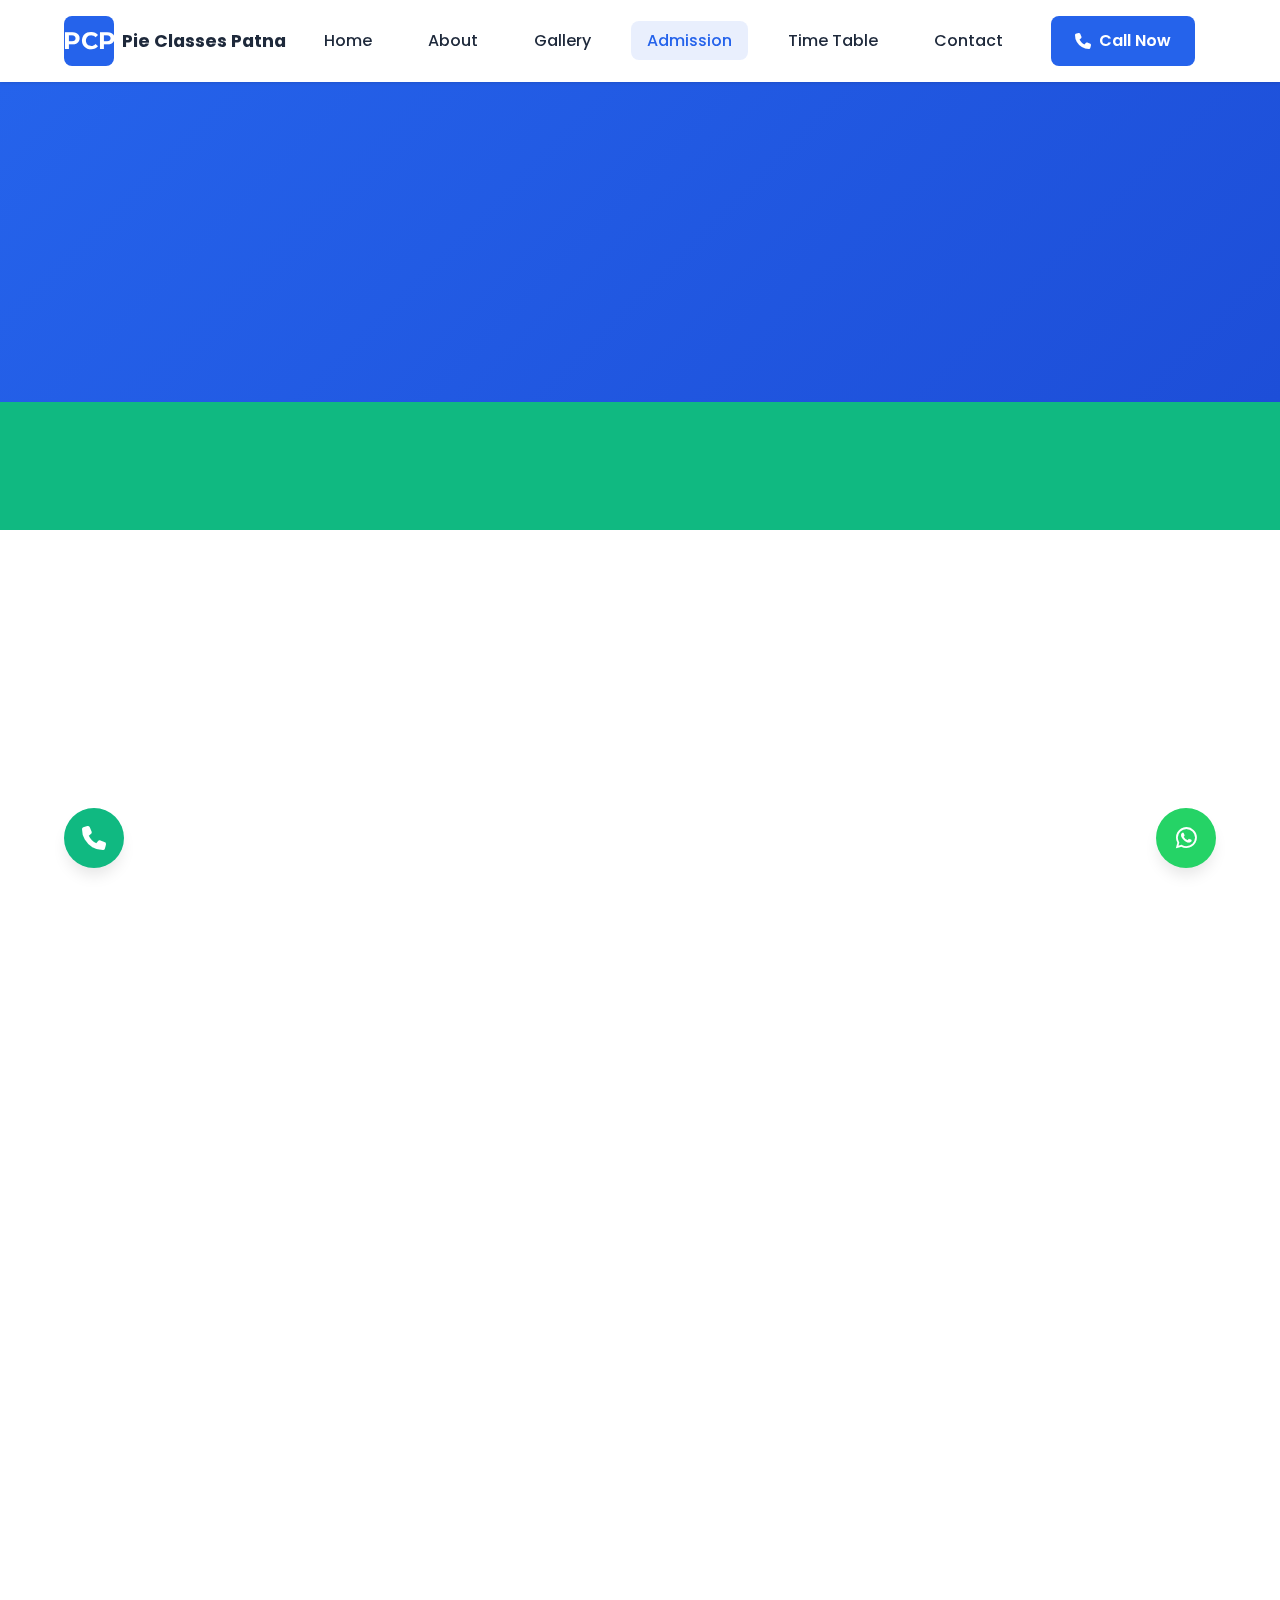
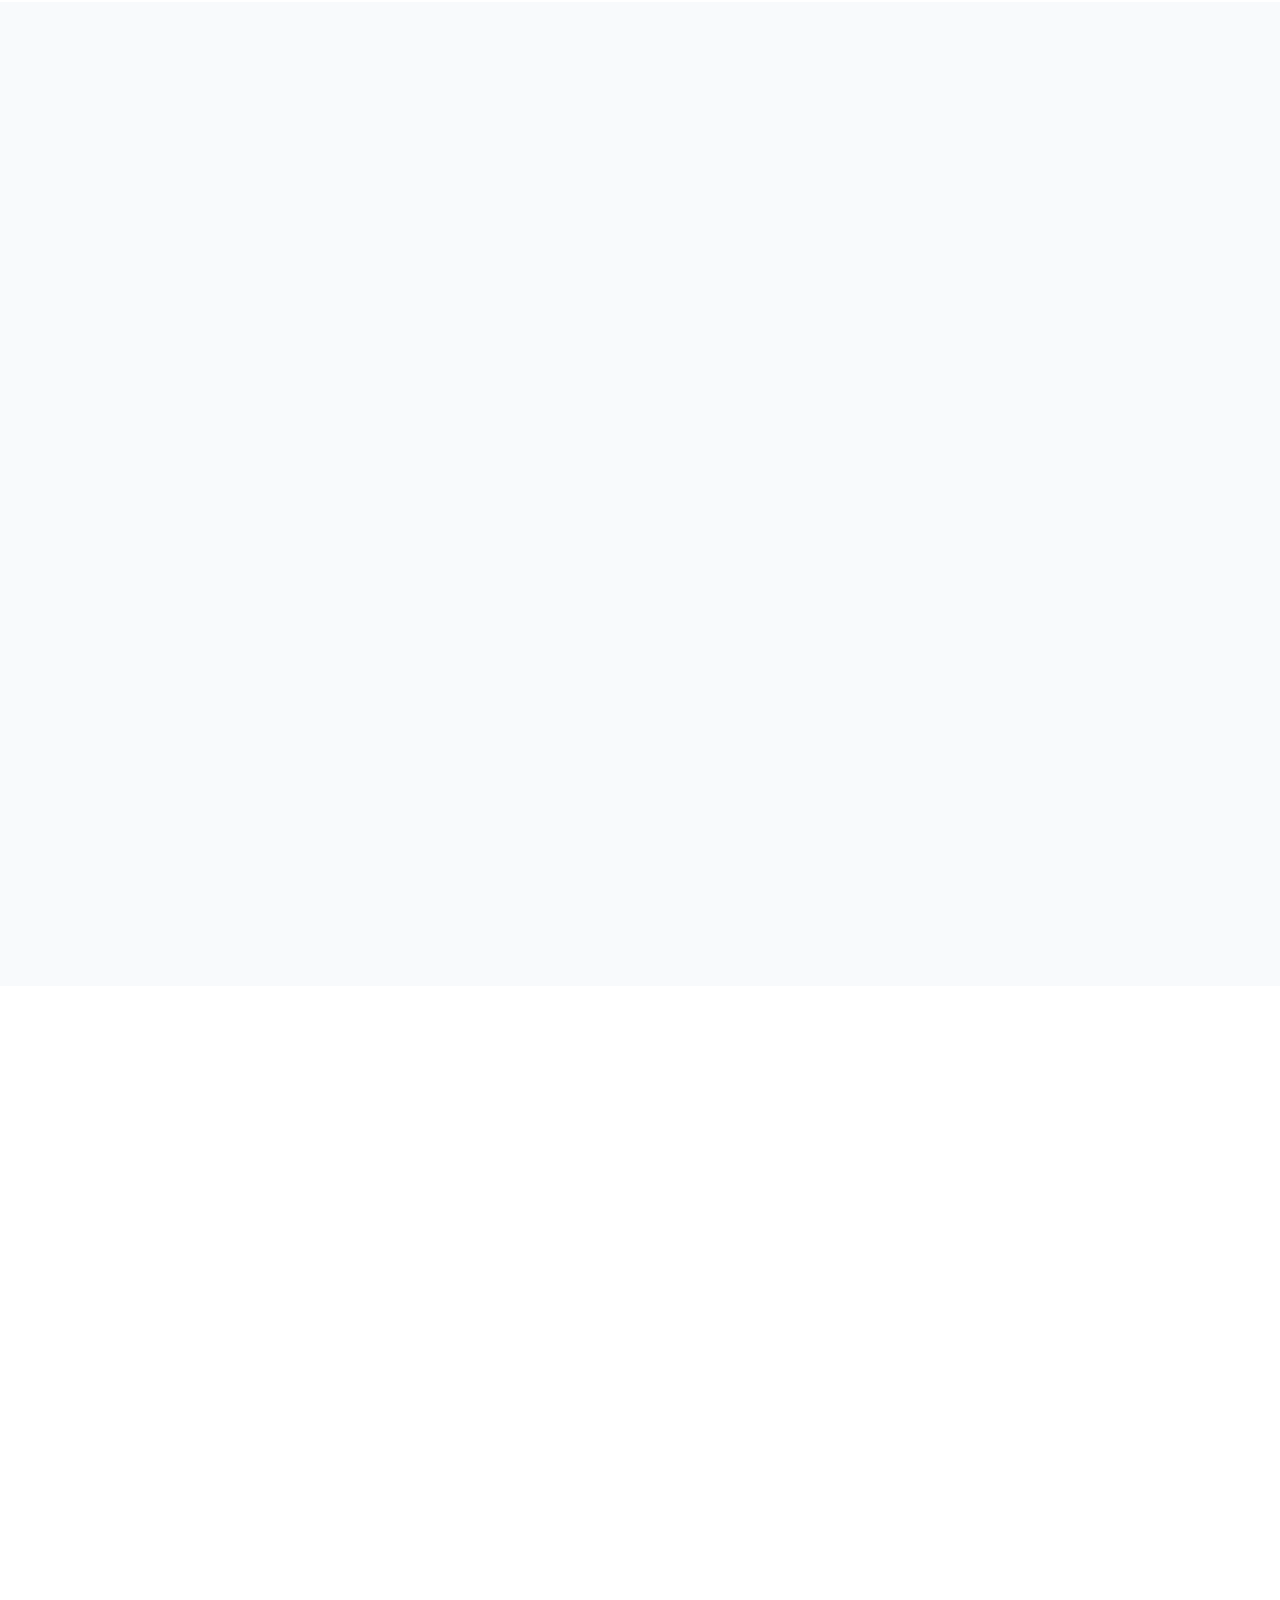
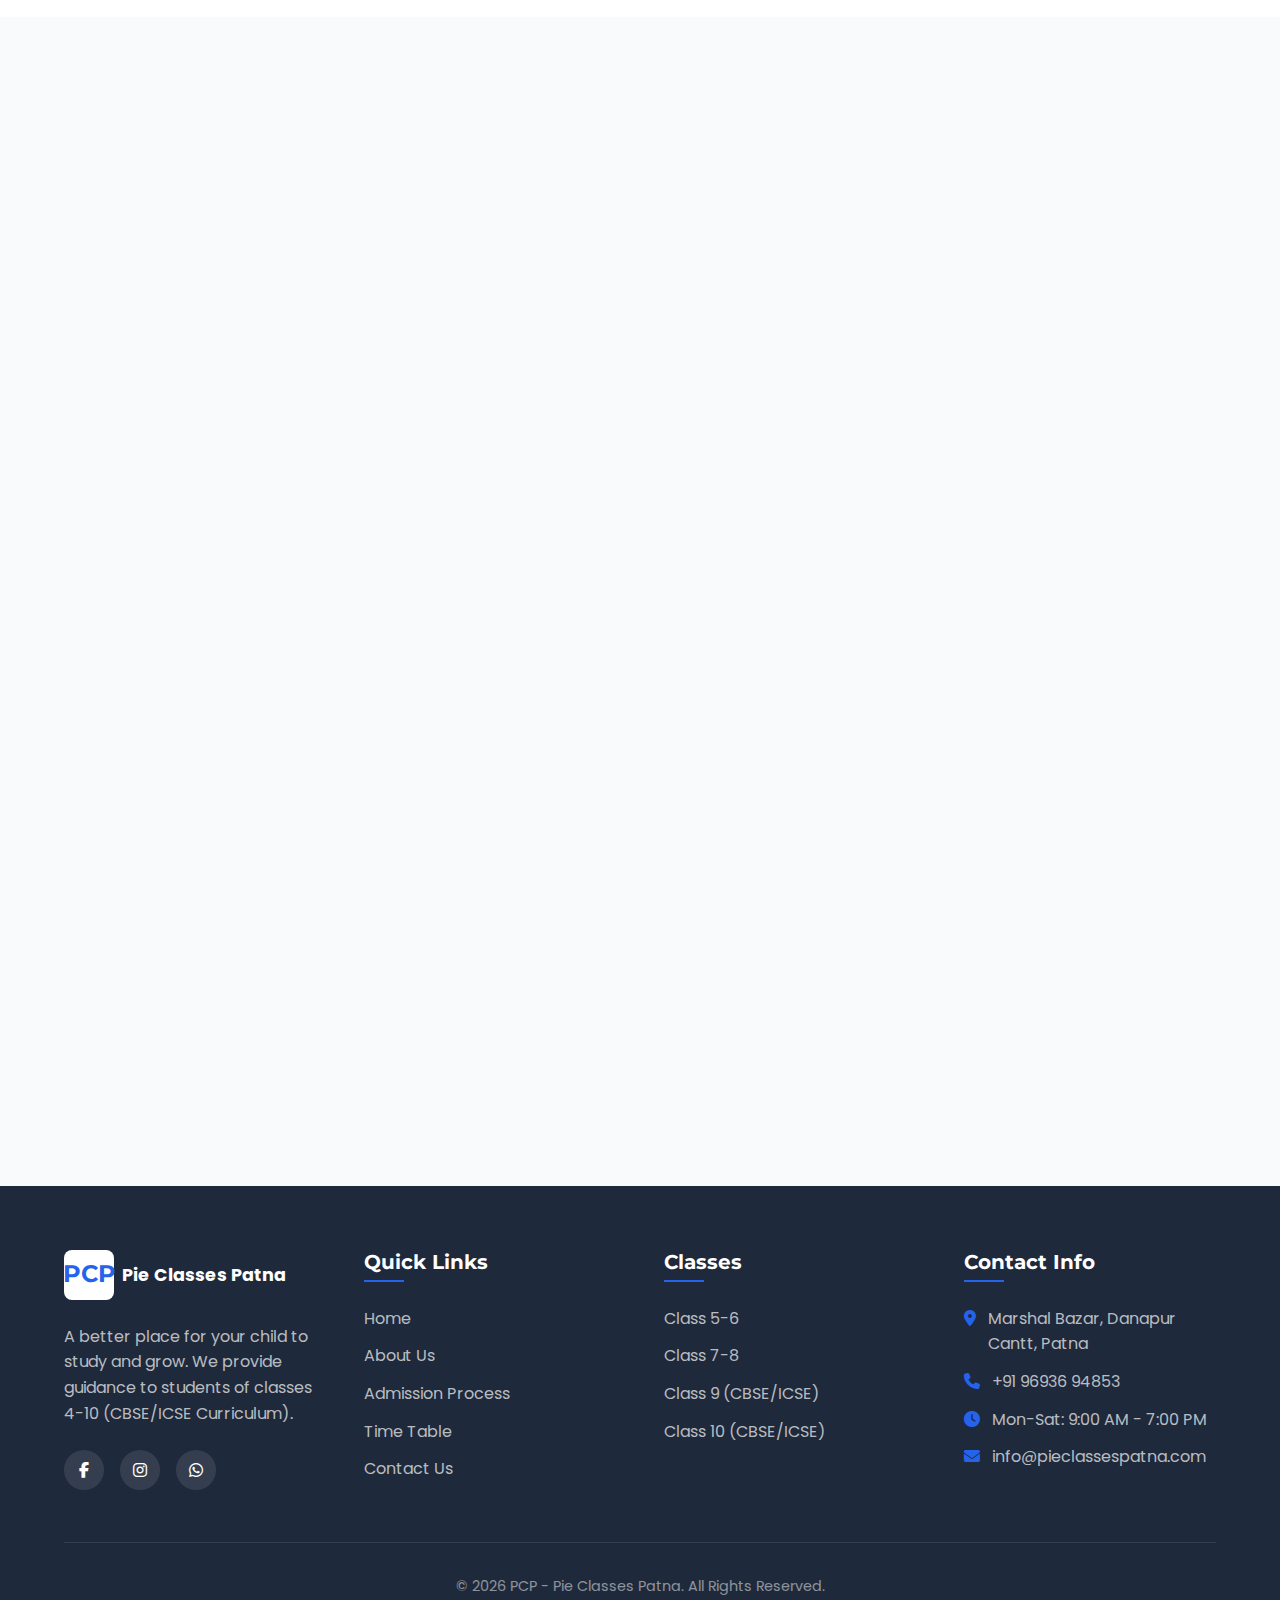
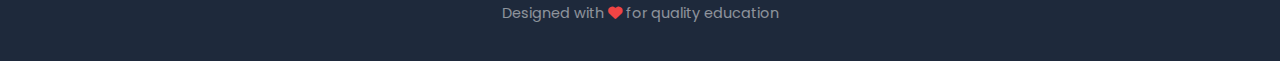
<file: admission.html>
<!DOCTYPE html>
<html lang="en">
<head>
    <meta charset="UTF-8">
    <meta name="viewport" content="width=device-width, initial-scale=1.0">
    <meta name="description" content="Admission process and fee structure for PCP - Pie Classes Patna for classes 5-10 with discounts and installment options.">
    <title>Admission | PCP - Pie Classes Patna</title>
    <link rel="stylesheet" href="style.css">
    <link rel="stylesheet" href="https://cdnjs.cloudflare.com/ajax/libs/font-awesome/6.4.0/css/all.min.css">
    <link rel="preconnect" href="https://fonts.googleapis.com">
    <link rel="preconnect" href="https://fonts.gstatic.com" crossorigin>
    <link href="https://fonts.googleapis.com/css2?family=Poppins:wght@300;400;500;600;700&family=Montserrat:wght@400;500;600;700&display=swap" rel="stylesheet">
</head>
<body>
    <!-- Header & Navigation -->
    <header class="header" id="header">
        <div class="container">
            <nav class="nav">
                <a href="index.html" class="logo">
                    <h1>PCP</h1>
                    <span>Pie Classes Patna</span>
                </a>
                
                <div class="nav-menu" id="navMenu">
                    <ul class="nav-list">
                        <li><a href="index.html">Home</a></li>
                        <li><a href="about.html">About</a></li>
                        <li><a href="gallery.html">Gallery</a></li>
                        <li><a href="admission.html" class="active">Admission</a></li>
                        <li><a href="timetable.html">Time Table</a></li>
                        <li><a href="contact.html">Contact</a></li>
                    </ul>
                    <a href="tel:+919693694853" class="btn btn-primary nav-cta">
                        <i class="fas fa-phone"></i> Call Now
                    </a>
                </div>
                
                <div class="hamburger" id="hamburger">
                    <span></span>
                    <span></span>
                    <span></span>
                </div>
            </nav>
        </div>
    </header>

    <!-- Page Hero -->
    <section class="page-hero">
        <div class="container">
            <h1 class="page-title animate-fade-up">Admission Process</h1>
            <p class="page-subtitle animate-fade-up" style="animation-delay: 0.1s;">Join PCP for Quality Education</p>
        </div>
    </section>

    <!-- 7 Days Free Demo Banner -->
    <section class="demo-banner">
        <div class="container">
            <div class="demo-content animate-slide-left">
                <div class="demo-icon">
                    <i class="fas fa-calendar-check"></i>
                </div>
                <div class="demo-text">
                    <h3>7 Days Free Demo Classes!</h3>
                    <p>Experience our teaching methodology before admission. No commitment required.</p>
                </div>
                <a href="#admissionForm" class="btn btn-secondary">Enroll for Free Demo</a>
            </div>
        </div>
    </section>

    <!-- Admission Process Steps -->
    <section class="section">
        <div class="container">
            <div class="section-header center animate-fade-up">
                <h2>Simple Admission Process</h2>
                <p>Follow these easy steps to enroll at PCP</p>
            </div>
            
            <div class="process-steps">
                <div class="process-step animate-fade-up" style="animation-delay: 0.1s;">
                    <div class="step-number">1</div>
                    <div class="step-content">
                        <h3>Free Demo Class</h3>
                        <p>Attend 7 days of free demo classes to experience our teaching methodology and interact with our faculty.</p>
                    </div>
                </div>
                
                <div class="process-step animate-fade-up" style="animation-delay: 0.2s;">
                    <div class="step-number">2</div>
                    <div class="step-content">
                        <h3>Counseling Session</h3>
                        <p>Meet our academic counselors for personalized guidance and understand how we can help your child excel.</p>
                    </div>
                </div>
                
                <div class="process-step animate-fade-up" style="animation-delay: 0.3s;">
                    <div class="step-number">3</div>
                    <div class="step-content">
                        <h3>Documentation</h3>
                        <p>Submit required documents: Previous year's mark sheet, 2 passport photos, and address proof.</p>
                    </div>
                </div>
                
                <div class="process-step animate-fade-up" style="animation-delay: 0.4s;">
                    <div class="step-number">4</div>
                    <div class="step-content">
                        <h3>Fee Payment</h3>
                        <p>Complete the admission by paying fees through cash, card, or online transfer. Installment options available.</p>
                    </div>
                </div>
                
                <div class="process-step animate-fade-up" style="animation-delay: 0.5s;">
                    <div class="step-number">5</div>
                    <div class="step-content">
                        <h3>Start Learning</h3>
                        <p>Receive study materials, timetable, and begin your journey towards academic excellence with PCP.</p>
                    </div>
                </div>
            </div>
        </div>
    </section>

    <!-- Fee Structure -->
    <section class="section bg-light">
        <div class="container">
            <div class="section-header center animate-fade-up">
                <h2>Fee Structure (2026-27 Academic Year)</h2>
                <p>Affordable fees with quality education</p>
            </div>
            
            <div class="fee-cards">
                <div class="fee-card animate-fade-up" style="animation-delay: 0.1s;">
                    <div class="fee-header">
                        <h3>Class 5-6</h3>
                        <p>CBSE/ICSE Curriculum</p>
                    </div>
                    <div class="fee-price">
                        <h4>₹800<span>/month</span></h4>
                        <p>₹8,000/year</p>
                    </div>
                    <ul class="fee-features">
                        <li><i class="fas fa-check"></i> Mathematics</li>
                        <li><i class="fas fa-check"></i> Science</li>
                        <li><i class="fas fa-check"></i> English</li>
                        <li><i class="fas fa-check"></i> Social Studies</li>
                        <li><i class="fas fa-check"></i> Hindi/Sanskrit</li>
                        <li><i class="fas fa-check"></i> Weekly Tests</li>
                        <li><i class="fas fa-check"></i> Study Materials</li>
                        <li><i class="fas fa-check"></i> Doubt Sessions</li>
                    </ul>
                    <a href="tel:+919693694853" class="btn btn-primary btn-block">Enroll Now</a>
                </div>
                
                <div class="fee-card featured animate-fade-up" style="animation-delay: 0.2s;">
                    <div class="fee-badge">Most Popular</div>
                    <div class="fee-header">
                        <h3>Class 7-8</h3>
                        <p>CBSE/ICSE Curriculum</p>
                    </div>
                    <div class="fee-price">
                        <h4>₹900<span>/month</span></h4>
                        <p>₹9,000/year</p>
                    </div>
                    <ul class="fee-features">
                        <li><i class="fas fa-check"></i> Mathematics</li>
                        <li><i class="fas fa-check"></i> Science (Physics, Chemistry, Biology)</li>
                        <li><i class="fas fa-check"></i> English</li>
                        <li><i class="fas fa-check"></i> Social Studies</li>
                        <li><i class="fas fa-check"></i> Hindi/Sanskrit</li>
                        <li><i class="fas fa-check"></i> Computer Science</li>
                        <li><i class="fas fa-check"></i> Weekly Tests & Assignments</li>
                        <li><i class="fas fa-check"></i> Study Materials & Practice Books</li>
                    </ul>
                    <a href="tel:+919693694853" class="btn btn-primary btn-block">Enroll Now</a>
                </div>
                
                <div class="fee-card animate-fade-up" style="animation-delay: 0.3s;">
                    <div class="fee-header">
                        <h3>Class 9</h3>
                        <p>CBSE/ICSE Curriculum</p>
                    </div>
                    <div class="fee-price">
                        <h4>₹2,000<span>/month</span></h4>
                        <p>₹28,000/year</p>
                    </div>
                    <ul class="fee-features">
                        <li><i class="fas fa-check"></i> Mathematics</li>
                        <li><i class="fas fa-check"></i> Science (Physics, Chemistry, Biology)</li>
                        <li><i class="fas fa-check"></i> English</li>
                        <li><i class="fas fa-check"></i> Social Studies</li>
                        <li><i class="fas fa-check"></i> Hindi/Sanskrit</li>
                        <li><i class="fas fa-check"></i> Foundation for Class 10</li>
                        <li><i class="fas fa-check"></i> Monthly Mock Tests</li>
                        <li><i class="fas fa-check"></i> Comprehensive Study Material</li>
                    </ul>
                    <a href="tel:+919693694853" class="btn btn-primary btn-block">Enroll Now</a>
                </div>
                
                <div class="fee-card animate-fade-up" style="animation-delay: 0.4s;">
                    <div class="fee-header">
                        <h3>Class 10</h3>
                        <p>CBSE/ICSE Curriculum</p>
                    </div>
                    <div class="fee-price">
                        <h4>₹2,000<span>/month</span></h4>
                        <p>₹19,500/year</p>
                    </div>
                    <ul class="fee-features">
                        <li><i class="fas fa-check"></i> Mathematics</li>
                        <li><i class="fas fa-check"></i> Science (Physics, Chemistry, Biology)</li>
                        <li><i class="fas fa-check"></i> English</li>
                        <li><i class="fas fa-check"></i> Social Studies</li>
                        <li><i class="fas fa-check"></i> Hindi/Sanskrit</li>
                        <li><i class="fas fa-check"></i> Board Exam Preparation</li>
                        <li><i class="fas fa-check"></i> Weekly Mock Tests</li>
                        <li><i class="fas fa-check"></i> Previous Year Papers & Sample Papers</li>
                    </ul>
                    <a href="tel:+919693694853" class="btn btn-primary btn-block">Enroll Now</a>
                </div>
            </div>
        </div>
    </section>

    <!-- Discounts & Offers -->
    <section class="section">
        <div class="container">
            <div class="section-header center animate-fade-up">
                <h2>Special Discounts & Offers</h2>
                <p>Making quality education more accessible</p>
            </div>
            
            <div class="discount-cards">
                <div class="discount-card animate-fade-up" style="animation-delay: 0.1s;">
                    <div class="discount-icon">
                        <i class="fas fa-users"></i>
                    </div>
                    <div class="discount-content">
                        <h3>Sibling Discount</h3>
                        <p>15% discount on total fees for the second sibling. Additional 5% for each subsequent sibling.</p>
                    </div>
                </div>
                
                <div class="discount-card animate-fade-up" style="animation-delay: 0.2s;">
                    <div class="discount-icon">
                        <i class="fas fa-money-bill-wave"></i>
                    </div>
                    <div class="discount-content">
                        <h3>Early Bird Discount</h3>
                        <p>10% discount on annual fee payment made before 30th April 2026.</p>
                    </div>
                </div>
                
                <div class="discount-card animate-fade-up" style="animation-delay: 0.3s;">
                    <div class="discount-icon">
                        <i class="fas fa-calendar-alt"></i>
                    </div>
                    <div class="discount-content">
                        <h3>Flexible Installments</h3>
                        <p>Pay fees in 3-4 installments without any additional charges. EMI options available.</p>
                    </div>
                </div>
                
                <div class="discount-card animate-fade-up" style="animation-delay: 0.4s;">
                    <div class="discount-icon">
                        <i class="fas fa-award"></i>
                    </div>
                    <div class="discount-content">
                        <h3>Merit Scholarship</h3>
                        <p>Up to 25% scholarship for students with 90%+ marks in previous class.</p>
                    </div>
                </div>
            </div>
        </div>
    </section>

    <!-- Admission Form -->
    <section class="section bg-light" id="admissionForm">
        <div class="container">
            <div class="section-header center animate-fade-up">
                <h2>Admission Inquiry Form</h2>
                <p>Fill this form for free demo class or admission inquiry</p>
            </div>
            
            <form class="admission-form animate-fade-up" id="admissionFormElement">
                <div class="form-row">
                    <div class="form-group">
                        <label for="studentName">Student Name *</label>
                        <input type="text" id="studentName" name="studentName" required>
                        <div class="error-message" id="nameError"></div>
                    </div>
                    
                    <div class="form-group">
                        <label for="parentName">Parent/Guardian Name *</label>
                        <input type="text" id="parentName" name="parentName" required>
                        <div class="error-message" id="parentError"></div>
                    </div>
                </div>
                
                <div class="form-row">
                    <div class="form-group">
                        <label for="phone">Phone Number *</label>
                        <input type="tel" id="phone" name="phone" required>
                        <div class="error-message" id="phoneError"></div>
                    </div>
                    
                    <div class="form-group">
                        <label for="email">Email Address</label>
                        <input type="email" id="email" name="email">
                    </div>
                </div>
                
                <div class="form-row">
                    <div class="form-group">
                        <label for="class">Class Interested In *</label>
                        <select id="class" name="class" required>
                            <option value="">Select Class</option>
                            <option value="5-6">Class 5-6</option>
                            <option value="7-8">Class 7-8</option>
                            <option value="9">Class 9</option>
                            <option value="10">Class 10</option>
                        </select>
                        <div class="error-message" id="classError"></div>
                    </div>
                    
                    <div class="form-group">
                        <label for="curriculum">Curriculum *</label>
                        <select id="curriculum" name="curriculum" required>
                            <option value="">Select Curriculum</option>
                            <option value="CBSE">CBSE</option>
                            <option value="ICSE">ICSE</option>
                        </select>
                        <div class="error-message" id="curriculumError"></div>
                    </div>
                </div>
                
                <div class="form-group">
                    <label for="message">Additional Message</label>
                    <textarea id="message" name="message" rows="4" placeholder="Any specific requirements or questions..."></textarea>
                </div>
                
                <div class="form-submit">
                    <button type="submit" class="btn btn-primary btn-large">Submit Admission Inquiry</button>
                    <p class="form-note">We'll contact you within 24 hours to schedule your free demo class.</p>
                </div>
            </form>
        </div>
    </section>

    <!-- Footer -->
    <footer class="footer">
        <div class="container">
            <div class="footer-grid">
                <div class="footer-col">
                    <a href="index.html" class="logo footer-logo">
                        <h1>PCP</h1>
                        <span>Pie Classes Patna</span>
                    </a>
                    <p class="footer-description">A better place for your child to study and grow. We provide guidance to students of classes 4-10 (CBSE/ICSE Curriculum).</p>
                    <div class="social-icons">
                        <a href="#"><i class="fab fa-facebook-f"></i></a>
                        <a href="#"><i class="fab fa-instagram"></i></a>
                        <a href="https://wa.me/919693694853" target="_blank"><i class="fab fa-whatsapp"></i></a>
                    </div>
                </div>
                
                <div class="footer-col">
                    <h3>Quick Links</h3>
                    <ul>
                        <li><a href="index.html">Home</a></li>
                        <li><a href="about.html">About Us</a></li>
                        <li><a href="admission.html">Admission Process</a></li>
                        <li><a href="timetable.html">Time Table</a></li>
                        <li><a href="contact.html">Contact Us</a></li>
                    </ul>
                </div>
                
                <div class="footer-col">
                    <h3>Classes</h3>
                    <ul>
                        <li><a href="admission.html">Class 5-6</a></li>
                        <li><a href="admission.html">Class 7-8</a></li>
                        <li><a href="admission.html">Class 9 (CBSE/ICSE)</a></li>
                        <li><a href="admission.html">Class 10 (CBSE/ICSE)</a></li>
                    </ul>
                </div>
                
                <div class="footer-col">
                    <h3>Contact Info</h3>
                    <ul class="contact-info">
                        <li><i class="fas fa-map-marker-alt"></i> Marshal Bazar, Danapur Cantt, Patna</li>
                        <li><i class="fas fa-phone"></i> <a href="tel:+919693694853">+91 96936 94853</a></li>
                        <li><i class="fas fa-clock"></i> Mon-Sat: 9:00 AM - 7:00 PM</li>
                        <li><i class="fas fa-envelope"></i> info@pieclassespatna.com</li>
                    </ul>
                </div>
            </div>
            
            <div class="footer-bottom">
                <p>&copy; 2026 PCP - Pie Classes Patna. All Rights Reserved.</p>
                <p>Designed with <i class="fas fa-heart"></i> for quality education</p>
            </div>
        </div>
    </footer>

    <!-- Floating Action Buttons -->
    <div class="floating-btns">
        <a href="tel:+919693694853" class="floating-btn call-btn" id="callBtn">
            <i class="fas fa-phone"></i>
            <span class="btn-tooltip">Call Now</span>
        </a>
        <a href="https://wa.me/919693694853" target="_blank" class="floating-btn whatsapp-btn" id="whatsappBtn">
            <i class="fab fa-whatsapp"></i>
            <span class="btn-tooltip">WhatsApp</span>
        </a>
    </div>
    
    <!-- Scroll to Top Button -->
    <button class="scroll-top" id="scrollTop">
        <i class="fas fa-chevron-up"></i>
    </button>

    <script src="script.js"></script>
    <script>
        // Form Validation
        document.getElementById('admissionFormElement').addEventListener('submit', function(e) {
            e.preventDefault();
            
            let isValid = true;
            
            // Reset error messages
            document.querySelectorAll('.error-message').forEach(el => el.textContent = '');
            
            // Validate student name
            const studentName = document.getElementById('studentName').value.trim();
            if (!studentName) {
                document.getElementById('nameError').textContent = 'Student name is required';
                isValid = false;
            }
            
            // Validate parent name
            const parentName = document.getElementById('parentName').value.trim();
            if (!parentName) {
                document.getElementById('parentError').textContent = 'Parent name is required';
                isValid = false;
            }
            
            // Validate phone number
            const phone = document.getElementById('phone').value.trim();
            const phoneRegex = /^[0-9]{10}$/;
            if (!phone) {
                document.getElementById('phoneError').textContent = 'Phone number is required';
                isValid = false;
            } else if (!phoneRegex.test(phone)) {
                document.getElementById('phoneError').textContent = 'Please enter a valid 10-digit phone number';
                isValid = false;
            }
            
            // Validate class selection
            const classSelected = document.getElementById('class').value;
            if (!classSelected) {
                document.getElementById('classError').textContent = 'Please select a class';
                isValid = false;
            }
            
            // Validate curriculum selection
            const curriculum = document.getElementById('curriculum').value;
            if (!curriculum) {
                document.getElementById('curriculumError').textContent = 'Please select a curriculum';
                isValid = false;
            }
            
            if (isValid) {
                // Show success message
                alert('Thank you for your admission inquiry! We will contact you within 24 hours to schedule your free demo class.');
                document.getElementById('admissionFormElement').reset();
                
                // In a real application, you would send the form data to a server here
                // Example: fetch('/submit-admission', { method: 'POST', body: new FormData(this) });
            }
        });
    </script>
</body>
</html>
</file>
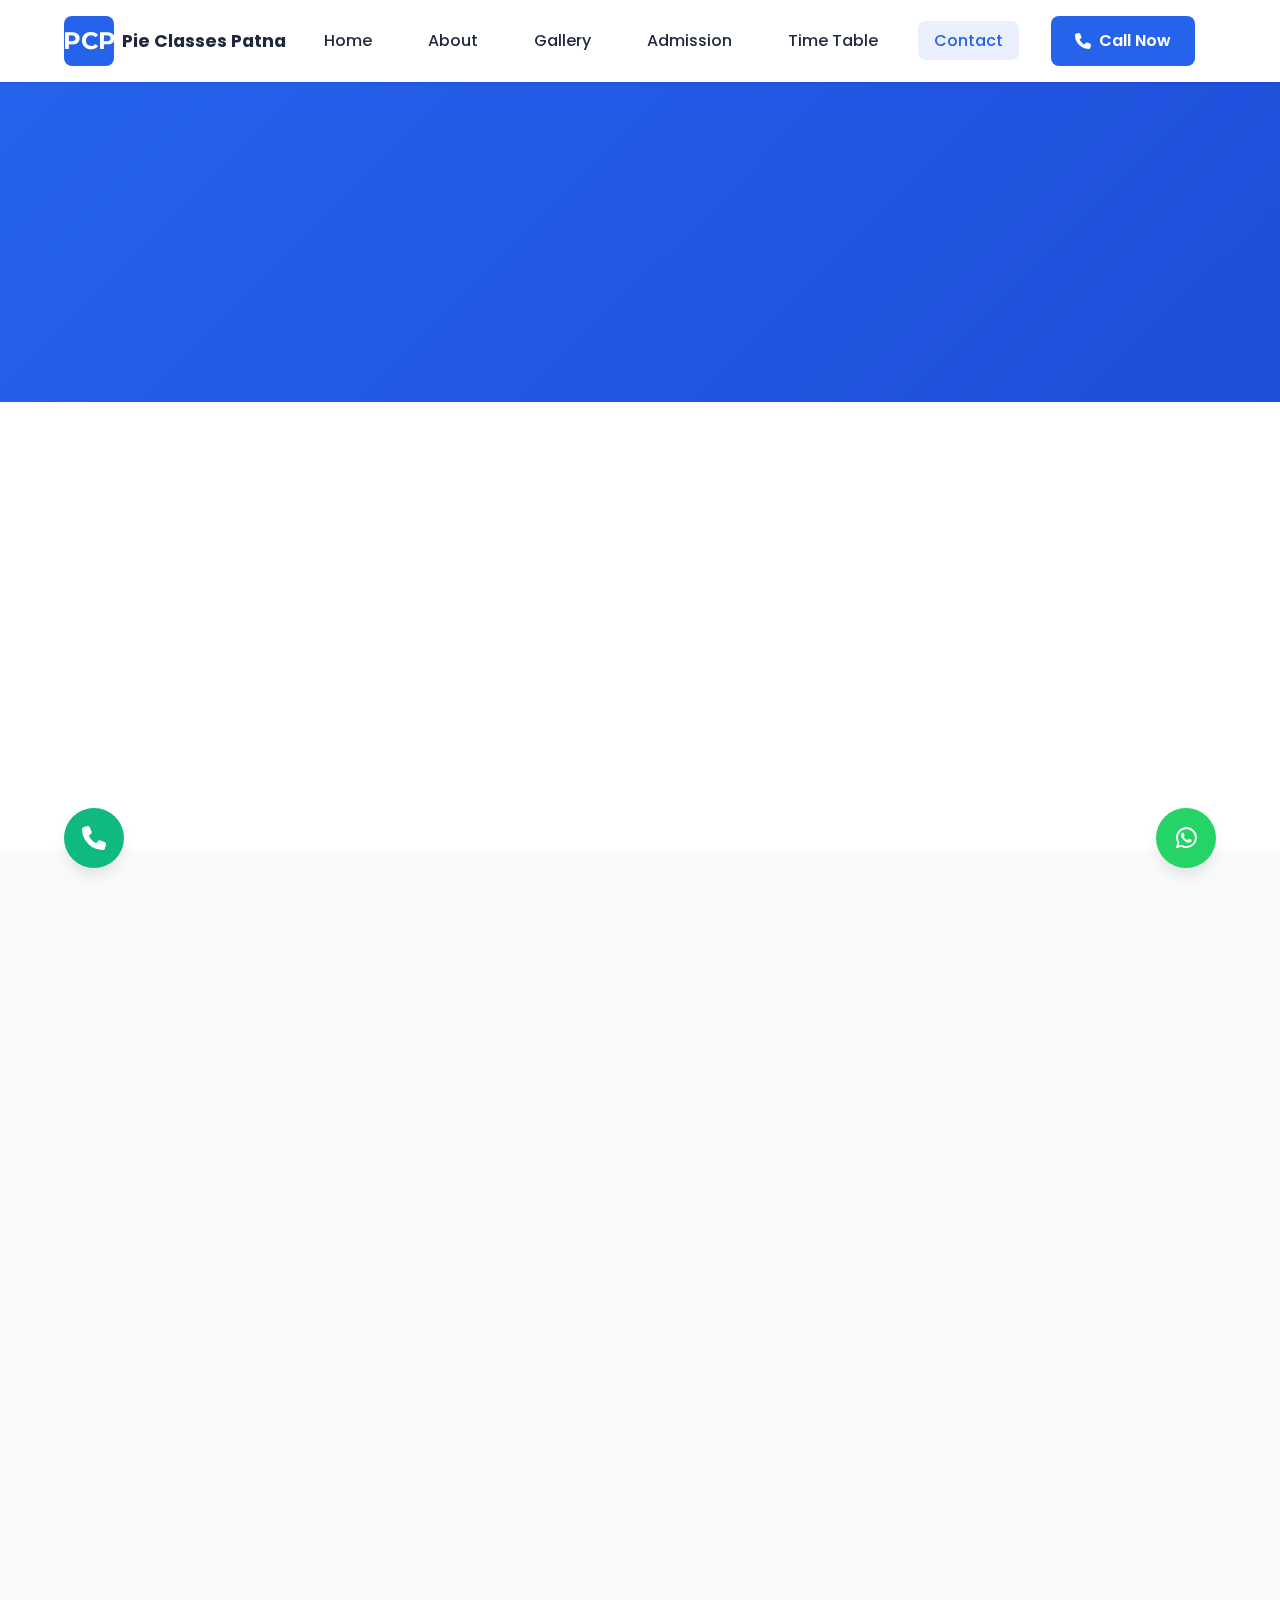
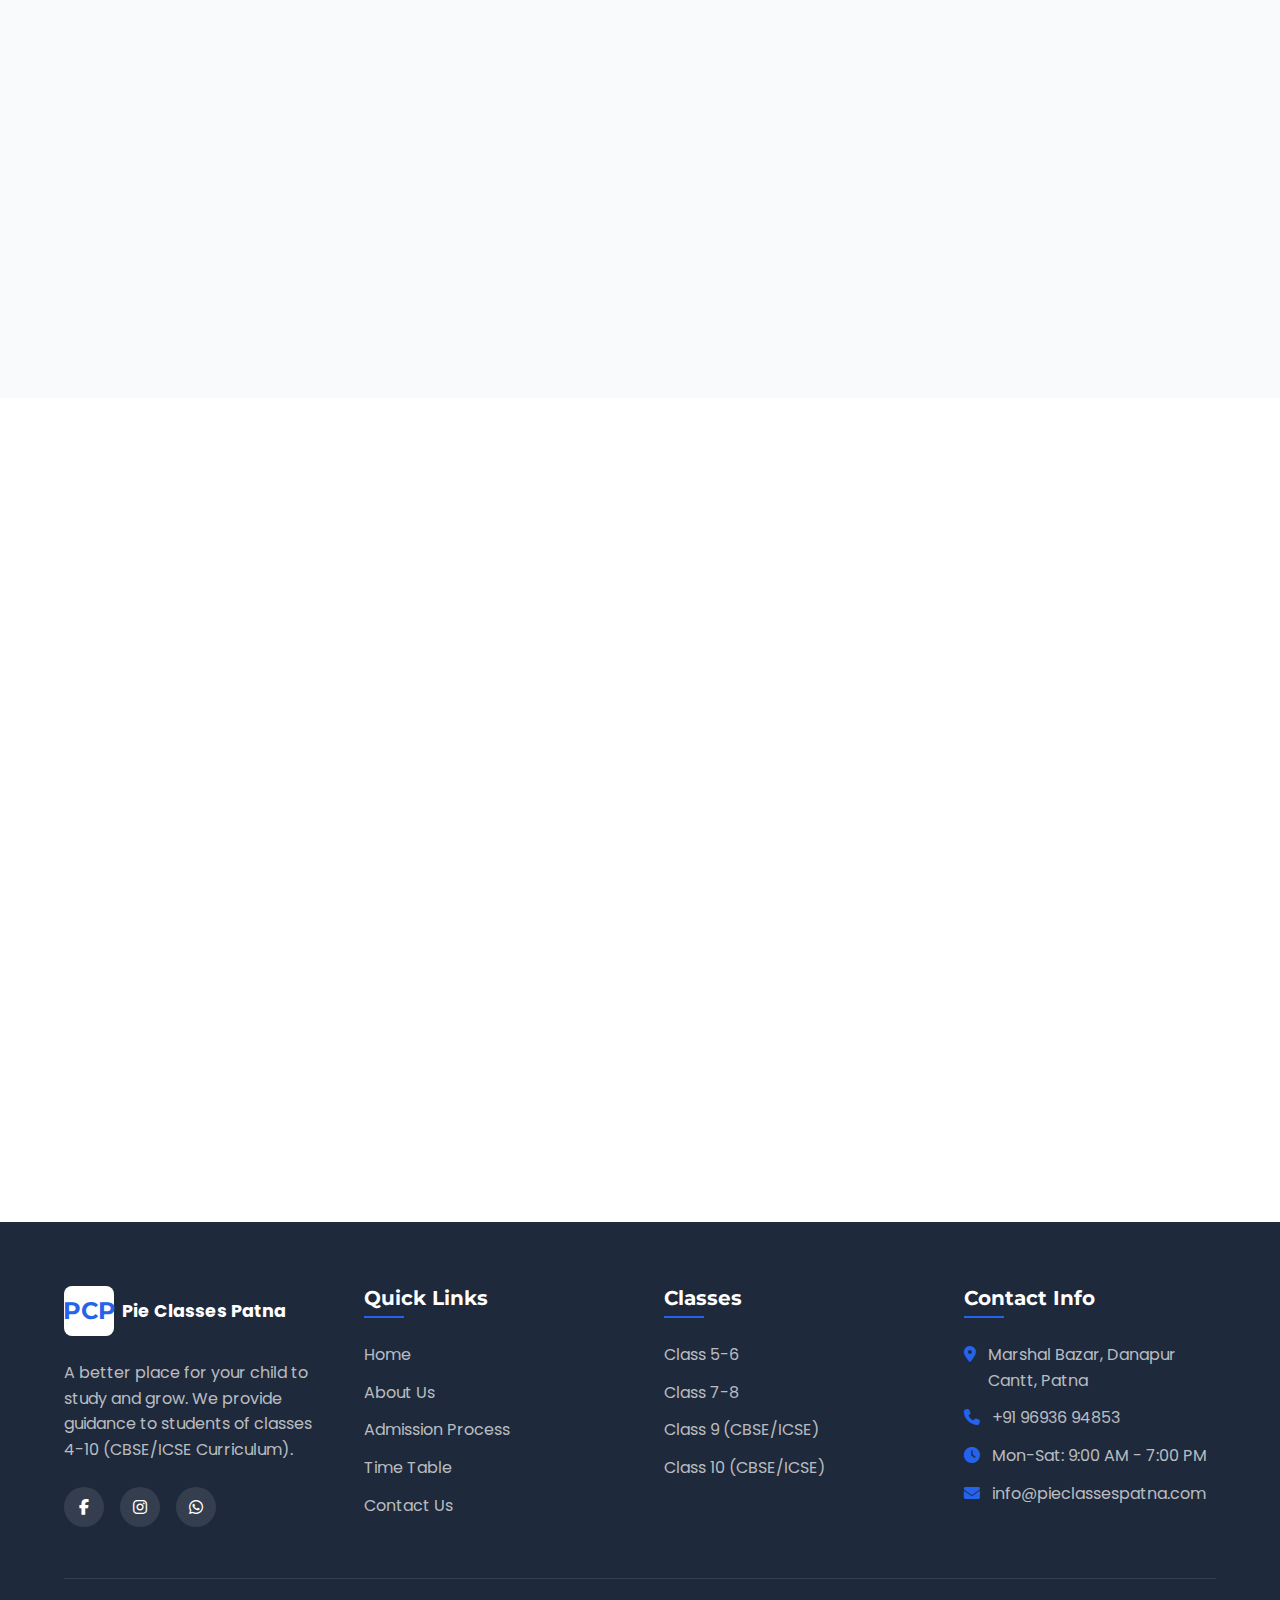
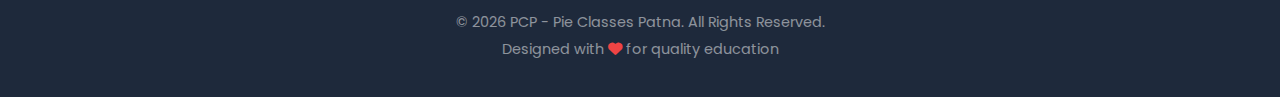
<file: contact.html>
<!DOCTYPE html>
<html lang="en">
<head>
    <meta charset="UTF-8">
    <meta name="viewport" content="width=device-width, initial-scale=1.0">
    <meta name="description" content="Contact PCP - Pie Classes Patna for admissions, inquiries, or visits. Find our location in Danapur Cantt, Patna with embedded Google Map.">
    <title>Contact Us | PCP - Pie Classes Patna</title>
    <link rel="stylesheet" href="style.css">
    <link rel="stylesheet" href="https://cdnjs.cloudflare.com/ajax/libs/font-awesome/6.4.0/css/all.min.css">
    <link rel="preconnect" href="https://fonts.googleapis.com">
    <link rel="preconnect" href="https://fonts.gstatic.com" crossorigin>
    <link href="https://fonts.googleapis.com/css2?family=Poppins:wght@300;400;500;600;700&family=Montserrat:wght@400;500;600;700&display=swap" rel="stylesheet">
</head>
<body>
    <!-- Header & Navigation -->
    <header class="header" id="header">
        <div class="container">
            <nav class="nav">
                <a href="index.html" class="logo">
                    <h1>PCP</h1>
                    <span>Pie Classes Patna</span>
                </a>
                
                <div class="nav-menu" id="navMenu">
                    <ul class="nav-list">
                        <li><a href="index.html">Home</a></li>
                        <li><a href="about.html">About</a></li>
                        <li><a href="gallery.html">Gallery</a></li>
                        <li><a href="admission.html">Admission</a></li>
                        <li><a href="timetable.html">Time Table</a></li>
                        <li><a href="contact.html" class="active">Contact</a></li>
                    </ul>
                    <a href="tel:+919693694853" class="btn btn-primary nav-cta">
                        <i class="fas fa-phone"></i> Call Now
                    </a>
                </div>
                
                <div class="hamburger" id="hamburger">
                    <span></span>
                    <span></span>
                    <span></span>
                </div>
            </nav>
        </div>
    </header>

    <!-- Page Hero -->
    <section class="page-hero">
        <div class="container">
            <h1 class="page-title animate-fade-up">Contact Us</h1>
            <p class="page-subtitle animate-fade-up" style="animation-delay: 0.1s;">Get in touch with PCP - Pie Classes Patna</p>
        </div>
    </section>

    <!-- Contact Info -->
    <section class="section">
        <div class="container">
            <div class="contact-info-grid">
                <div class="contact-info-card animate-fade-up" style="animation-delay: 0.1s;">
                    <div class="contact-icon">
                        <i class="fas fa-map-marker-alt"></i>
                    </div>
                    <h3>Our Location</h3>
                    <p>Marshal Bazar, Danapur Cantt, Patna, Bihar 801503</p>
                    <a href="#map" class="contact-link">View on Map <i class="fas fa-arrow-right"></i></a>
                </div>
                
                <div class="contact-info-card animate-fade-up" style="animation-delay: 0.2s;">
                    <div class="contact-icon">
                        <i class="fas fa-phone"></i>
                    </div>
                    <h3>Call Us</h3>
                    <p>+91 96936 94853</p>
                    <a href="tel:+919693694853" class="contact-link">Call Now <i class="fas fa-arrow-right"></i></a>
                </div>
                
                <div class="contact-info-card animate-fade-up" style="animation-delay: 0.3s;">
                    <div class="contact-icon">
                        <i class="fab fa-whatsapp"></i>
                    </div>
                    <h3>WhatsApp</h3>
                    <p>+91 96936 94853</p>
                    <a href="https://wa.me/919693694853" target="_blank" class="contact-link">Message on WhatsApp <i class="fas fa-arrow-right"></i></a>
                </div>
                
                <div class="contact-info-card animate-fade-up" style="animation-delay: 0.4s;">
                    <div class="contact-icon">
                        <i class="fas fa-clock"></i>
                    </div>
                    <h3>Working Hours</h3>
                    <p>Monday - Saturday: 9:00 AM - 7:00 PM</p>
                    <p>Sunday: Closed</p>
                </div>
            </div>
        </div>
    </section>

    <!-- Contact Form & Map -->
    <section class="section bg-light">
        <div class="container">
            <div class="contact-form-map">
                <div class="contact-form-container animate-fade-left">
                    <h2>Send us a Message</h2>
                    <p>Have questions about admissions, fees, or classes? Send us a message and we'll respond within 24 hours.</p>
                    
                    <form class="contact-form" id="contactForm">
                        <div class="form-row">
                            <div class="form-group">
                                <label for="contactName">Your Name *</label>
                                <input type="text" id="contactName" name="contactName" required>
                                <div class="error-message" id="contactNameError"></div>
                            </div>
                            
                            <div class="form-group">
                                <label for="contactPhone">Phone Number *</label>
                                <input type="tel" id="contactPhone" name="contactPhone" required>
                                <div class="error-message" id="contactPhoneError"></div>
                            </div>
                        </div>
                        
                        <div class="form-group">
                            <label for="contactEmail">Email Address</label>
                            <input type="email" id="contactEmail" name="contactEmail">
                        </div>
                        
                        <div class="form-group">
                            <label for="contactSubject">Subject *</label>
                            <select id="contactSubject" name="contactSubject" required>
                                <option value="">Select Subject</option>
                                <option value="Admission">Admission Inquiry</option>
                                <option value="Fee">Fee Structure</option>
                                <option value="Class">Class Schedule</option>
                                <option value="Other">Other Inquiry</option>
                            </select>
                            <div class="error-message" id="contactSubjectError"></div>
                        </div>
                        
                        <div class="form-group">
                            <label for="contactMessage">Your Message *</label>
                            <textarea id="contactMessage" name="contactMessage" rows="5" required placeholder="Please provide details about your inquiry..."></textarea>
                            <div class="error-message" id="contactMessageError"></div>
                        </div>
                        
                        <div class="form-submit">
                            <button type="submit" class="btn btn-primary btn-large">Send Message</button>
                            <p class="form-note">We'll contact you within 24 hours.</p>
                        </div>
                    </form>
                </div>
                
                <div class="map-container animate-fade-right" id="map">
                    <h2>Find Us on Google Maps</h2>
                    <div class="map-embed">
                        <!-- Embedded Google Map -->
                        <iframe 
                            src="https://www.google.com/maps/embed?pb=!1m18!1m12!1m3!1d3598.141169389491!2d85.04420277599757!3d25.57116887743281!2m3!1f0!2f0!3f0!3m2!1i1024!2i768!4f13.1!3m3!1m2!1s0x39ed5847c16f1dc7%3A0xc79eb69c39b4baf8!2sMarshal%20Bazar%2C%20Danapur%20Cantt%2C%20Patna%2C%20Bihar%20801503!5e0!3m2!1sen!2sin!4v1644567890123!5m2!1sen!2sin" 
                            width="100%" 
                            height="400" 
                            style="border:0;" 
                            allowfullscreen="" 
                            loading="lazy" 
                            referrerpolicy="no-referrer-when-downgrade"
                            title="PCP - Pie Classes Patna Location">
                        </iframe>
                    </div>
                    <div class="map-address">
                        <h4><i class="fas fa-map-marker-alt"></i> Address:</h4>
                        <p>Marshal Bazar, Danapur Cantt, Patna, Bihar 801503</p>
                        <p>Landmark: Near State Boring, Danapur Cantt</p>
                    </div>
                </div>
            </div>
        </div>
    </section>

    <!-- FAQ Section -->
    <section class="section">
        <div class="container">
            <div class="section-header center animate-fade-up">
                <h2>Frequently Asked Questions</h2>
                <p>Quick answers to common questions</p>
            </div>
            
            <div class="faq-container">
                <div class="faq-item animate-fade-up" style="animation-delay: 0.1s;">
                    <div class="faq-question">
                        <h3>What are your operating hours?</h3>
                        <span class="faq-toggle">+</span>
                    </div>
                    <div class="faq-answer">
                        <p>We are open Monday to Saturday from 9:00 AM to 7:00 PM. Sunday is a holiday. Classes are conducted in morning and evening batches as per the timetable.</p>
                    </div>
                </div>
                
                <div class="faq-item animate-fade-up" style="animation-delay: 0.2s;">
                    <div class="faq-question">
                        <h3>Do you offer free demo classes?</h3>
                        <span class="faq-toggle">+</span>
                    </div>
                    <div class="faq-answer">
                        <p>Yes, we offer 7 days of free demo classes for all new students. This allows you to experience our teaching methodology before making any commitment.</p>
                    </div>
                </div>
                
                <div class="faq-item animate-fade-up" style="animation-delay: 0.3s;">
                    <div class="faq-question">
                        <h3>What is your fee structure?</h3>
                        <span class="faq-toggle">+</span>
                    </div>
                    <div class="faq-answer">
                        <p>Our fees range from ₹1,800/month for classes 5-6 to ₹3,200/month for class 10. We offer discounts for siblings, early bird admissions, and merit scholarships. Flexible installment options are also available.</p>
                    </div>
                </div>
                
                <div class="faq-item animate-fade-up" style="animation-delay: 0.4s;">
                    <div class="faq-question">
                        <h3>What curriculum do you follow?</h3>
                        <span class="faq-toggle">+</span>
                    </div>
                    <div class="faq-answer">
                        <p>We follow both CBSE and ICSE curriculum for classes 4-10. Our teaching methodology is tailored to meet the requirements of both boards.</p>
                    </div>
                </div>
                
                <div class="faq-item animate-fade-up" style="animation-delay: 0.5s;">
                    <div class="faq-question">
                        <h3>How can I schedule a visit to the institute?</h3>
                        <span class="faq-toggle">+</span>
                    </div>
                    <div class="faq-answer">
                        <p>You can visit our institute during operating hours without any appointment. For a guided tour and meeting with faculty, we recommend calling us at +91 96936 94853 to schedule a visit.</p>
                    </div>
                </div>
            </div>
        </div>
    </section>

    <!-- Footer -->
    <footer class="footer">
        <div class="container">
            <div class="footer-grid">
                <div class="footer-col">
                    <a href="index.html" class="logo footer-logo">
                        <h1>PCP</h1>
                        <span>Pie Classes Patna</span>
                    </a>
                    <p class="footer-description">A better place for your child to study and grow. We provide guidance to students of classes 4-10 (CBSE/ICSE Curriculum).</p>
                    <div class="social-icons">
                        <a href="#"><i class="fab fa-facebook-f"></i></a>
                        <a href="#"><i class="fab fa-instagram"></i></a>
                        <a href="https://wa.me/919693694853" target="_blank"><i class="fab fa-whatsapp"></i></a>
                    </div>
                </div>
                
                <div class="footer-col">
                    <h3>Quick Links</h3>
                    <ul>
                        <li><a href="index.html">Home</a></li>
                        <li><a href="about.html">About Us</a></li>
                        <li><a href="admission.html">Admission Process</a></li>
                        <li><a href="timetable.html">Time Table</a></li>
                        <li><a href="contact.html">Contact Us</a></li>
                    </ul>
                </div>
                
                <div class="footer-col">
                    <h3>Classes</h3>
                    <ul>
                        <li><a href="admission.html">Class 5-6</a></li>
                        <li><a href="admission.html">Class 7-8</a></li>
                        <li><a href="admission.html">Class 9 (CBSE/ICSE)</a></li>
                        <li><a href="admission.html">Class 10 (CBSE/ICSE)</a></li>
                    </ul>
                </div>
                
                <div class="footer-col">
                    <h3>Contact Info</h3>
                    <ul class="contact-info">
                        <li><i class="fas fa-map-marker-alt"></i> Marshal Bazar, Danapur Cantt, Patna</li>
                        <li><i class="fas fa-phone"></i> <a href="tel:+919693694853">+91 96936 94853</a></li>
                        <li><i class="fas fa-clock"></i> Mon-Sat: 9:00 AM - 7:00 PM</li>
                        <li><i class="fas fa-envelope"></i> info@pieclassespatna.com</li>
                    </ul>
                </div>
            </div>
            
            <div class="footer-bottom">
                <p>&copy; 2026 PCP - Pie Classes Patna. All Rights Reserved.</p>
                <p>Designed with <i class="fas fa-heart"></i> for quality education</p>
            </div>
        </div>
    </footer>

    <!-- Floating Action Buttons -->
    <div class="floating-btns">
        <a href="tel:+919693694853" class="floating-btn call-btn" id="callBtn">
            <i class="fas fa-phone"></i>
            <span class="btn-tooltip">Call Now</span>
        </a>
        <a href="https://wa.me/919693694853" target="_blank" class="floating-btn whatsapp-btn" id="whatsappBtn">
            <i class="fab fa-whatsapp"></i>
            <span class="btn-tooltip">WhatsApp</span>
        </a>
    </div>
    
    <!-- Scroll to Top Button -->
    <button class="scroll-top" id="scrollTop">
        <i class="fas fa-chevron-up"></i>
    </button>

    <script src="script.js"></script>
    <script>
        // FAQ Toggle Functionality
        document.addEventListener('DOMContentLoaded', function() {
            const faqQuestions = document.querySelectorAll('.faq-question');
            
            faqQuestions.forEach(question => {
                question.addEventListener('click', function() {
                    const answer = this.nextElementSibling;
                    const toggle = this.querySelector('.faq-toggle');
                    
                    // Toggle active class on FAQ item
                    this.parentElement.classList.toggle('active');
                    
                    // Toggle answer visibility
                    if (answer.style.maxHeight) {
                        answer.style.maxHeight = null;
                        toggle.textContent = '+';
                    } else {
                        answer.style.maxHeight = answer.scrollHeight + 'px';
                        toggle.textContent = '-';
                    }
                });
            });
            
            // Contact Form Validation
            document.getElementById('contactForm').addEventListener('submit', function(e) {
                e.preventDefault();
                
                let isValid = true;
                
                // Reset error messages
                document.querySelectorAll('.error-message').forEach(el => el.textContent = '');
                
                // Validate name
                const contactName = document.getElementById('contactName').value.trim();
                if (!contactName) {
                    document.getElementById('contactNameError').textContent = 'Name is required';
                    isValid = false;
                }
                
                // Validate phone number
                const contactPhone = document.getElementById('contactPhone').value.trim();
                const phoneRegex = /^[0-9]{10}$/;
                if (!contactPhone) {
                    document.getElementById('contactPhoneError').textContent = 'Phone number is required';
                    isValid = false;
                } else if (!phoneRegex.test(contactPhone)) {
                    document.getElementById('contactPhoneError').textContent = 'Please enter a valid 10-digit phone number';
                    isValid = false;
                }
                
                // Validate subject selection
                const contactSubject = document.getElementById('contactSubject').value;
                if (!contactSubject) {
                    document.getElementById('contactSubjectError').textContent = 'Please select a subject';
                    isValid = false;
                }
                
                // Validate message
                const contactMessage = document.getElementById('contactMessage').value.trim();
                if (!contactMessage) {
                    document.getElementById('contactMessageError').textContent = 'Message is required';
                    isValid = false;
                }
                
                if (isValid) {
                    // Show success message
                    alert('Thank you for your message! We will contact you within 24 hours.');
                    document.getElementById('contactForm').reset();
                    
                    // In a real application, you would send the form data to a server here
                    // Example: fetch('/submit-contact', { method: 'POST', body: new FormData(this) });
                }
            });
        });
    </script>
</body>
</html>
</file>
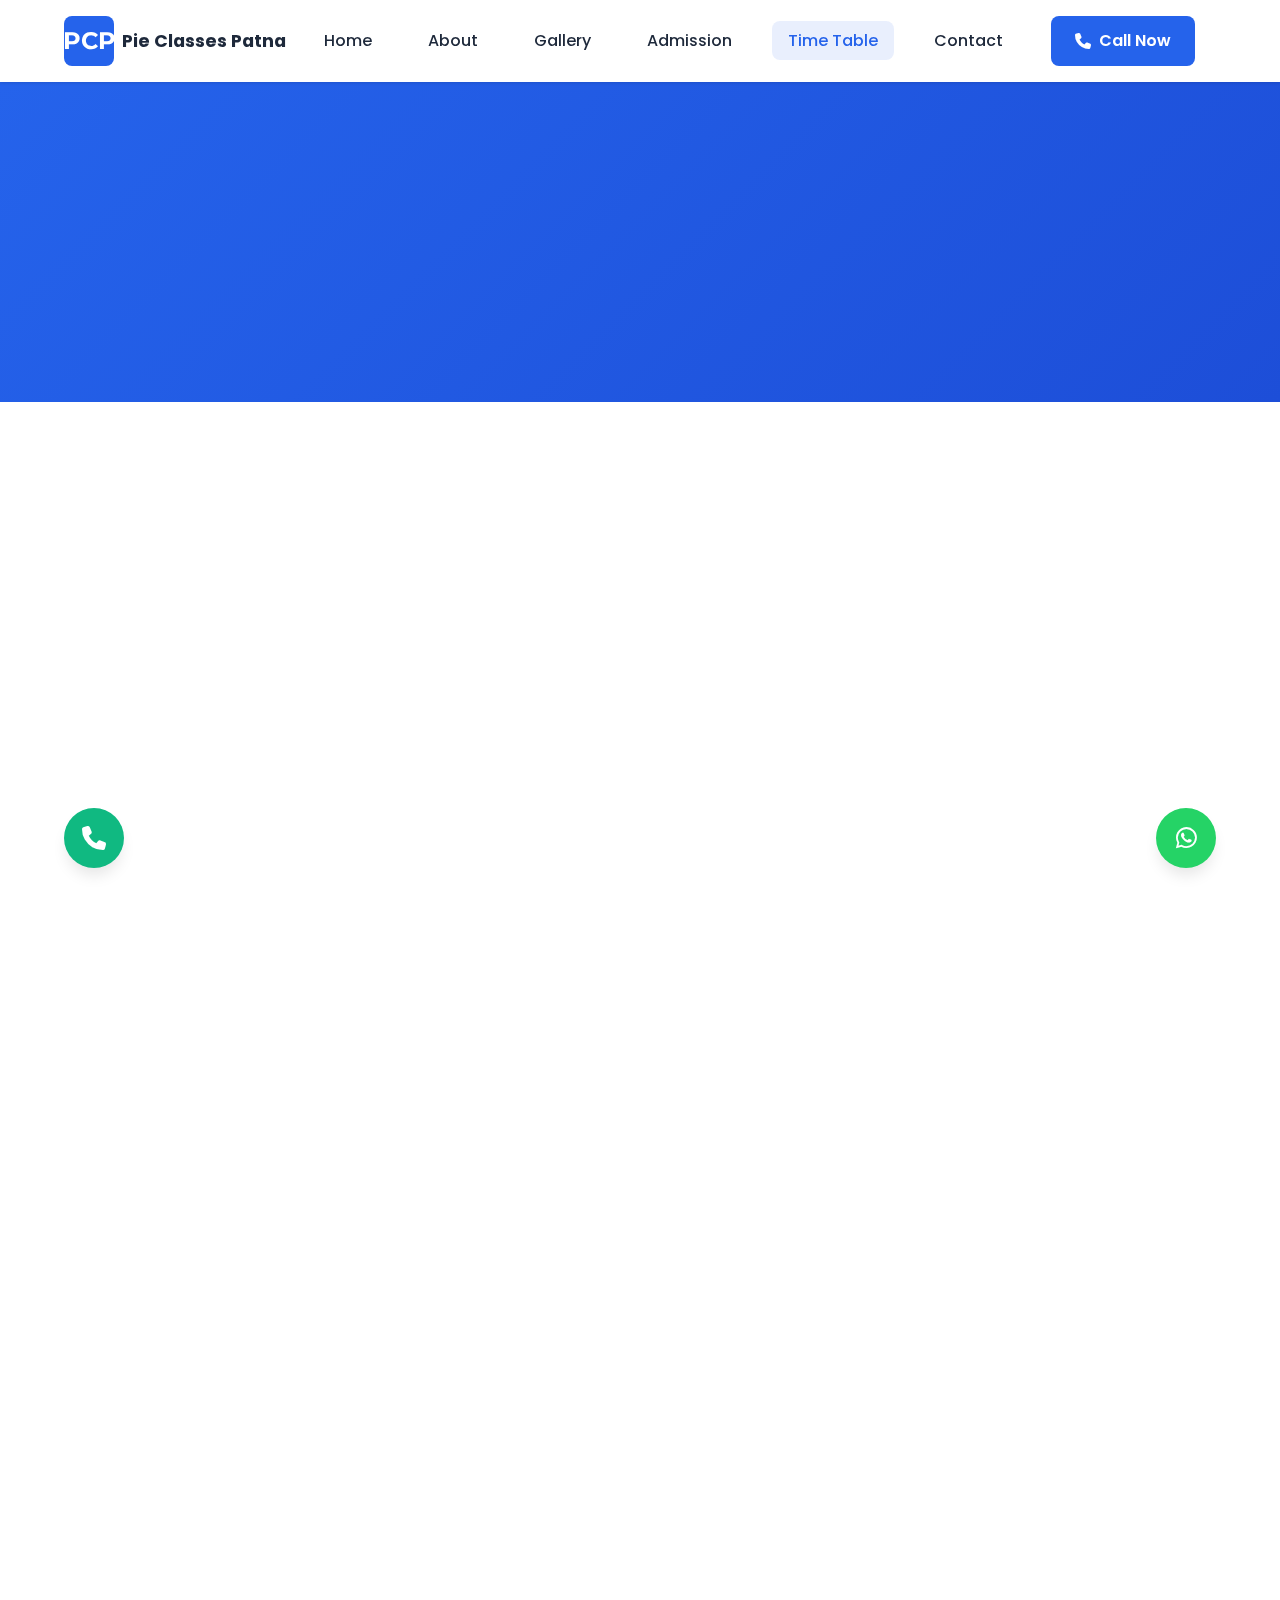
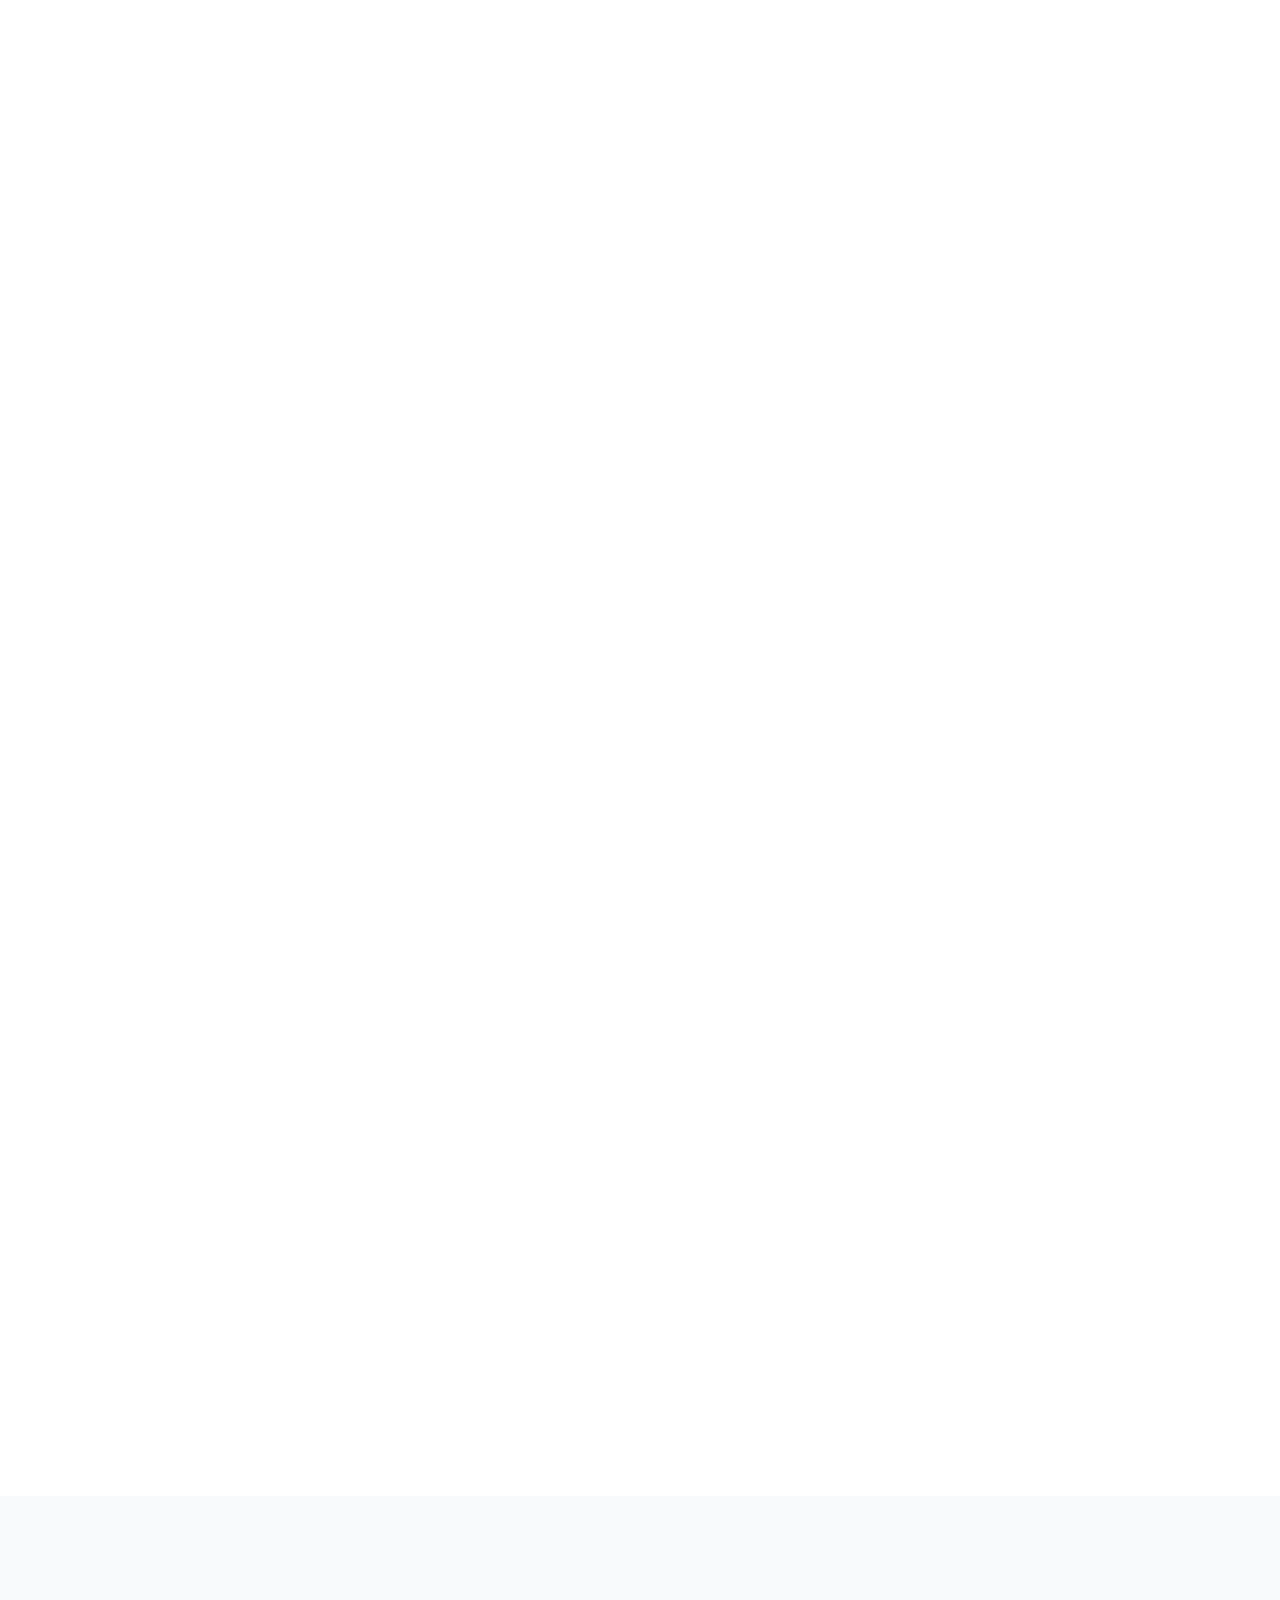
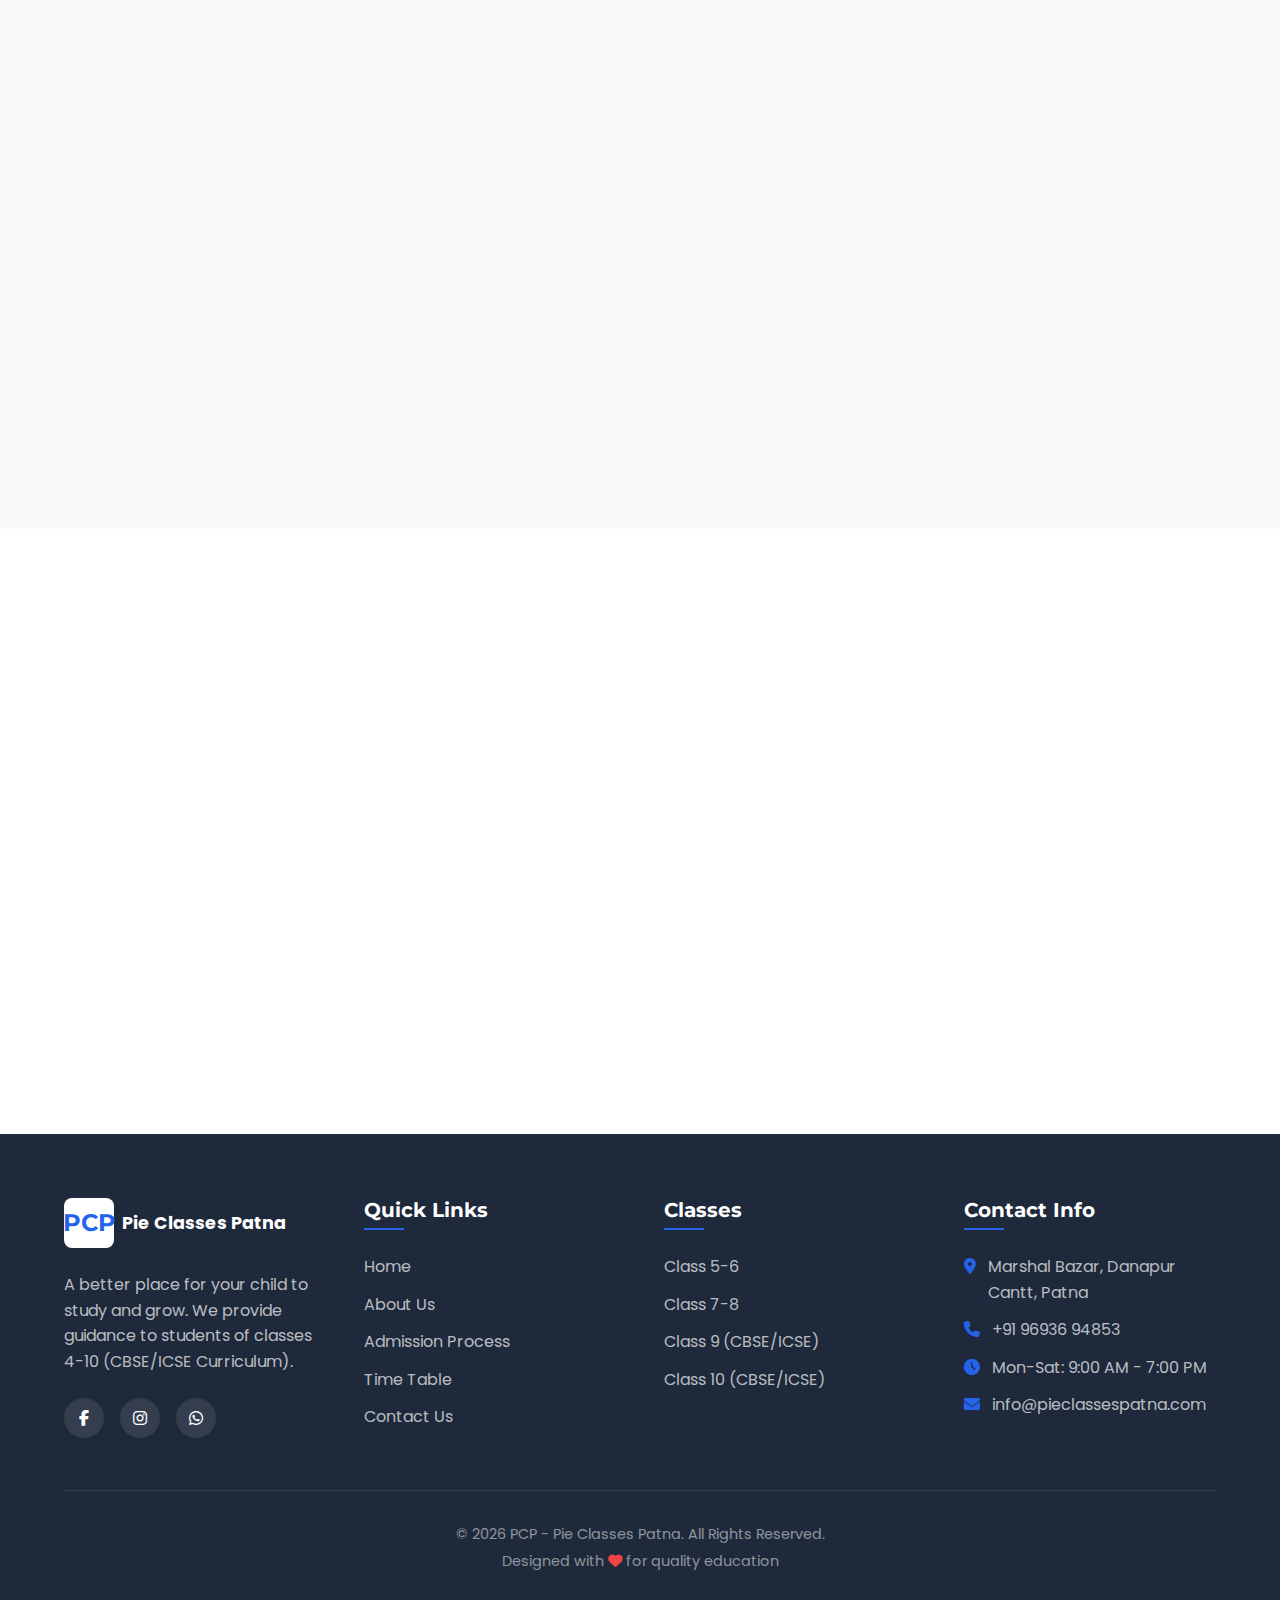
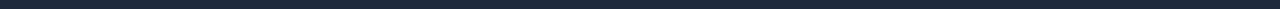
<file: timetable.html>
<!DOCTYPE html>
<html lang="en">
<head>
    <meta charset="UTF-8">
    <meta name="viewport" content="width=device-width, initial-scale=1.0">
    <meta name="description" content="Class timetable for PCP - Pie Classes Patna for classes 5-10 with subject-wise and teacher-wise distribution.">
    <title>Time Table | PCP - Pie Classes Patna</title>
    <link rel="stylesheet" href="style.css">
    <link rel="stylesheet" href="https://cdnjs.cloudflare.com/ajax/libs/font-awesome/6.4.0/css/all.min.css">
    <link rel="preconnect" href="https://fonts.googleapis.com">
    <link rel="preconnect" href="https://fonts.gstatic.com" crossorigin>
    <link href="https://fonts.googleapis.com/css2?family=Poppins:wght@300;400;500;600;700&family=Montserrat:wght@400;500;600;700&display=swap" rel="stylesheet">
</head>
<body>
    <!-- Header & Navigation -->
    <header class="header" id="header">
        <div class="container">
            <nav class="nav">
                <a href="index.html" class="logo">
                    <h1>PCP</h1>
                    <span>Pie Classes Patna</span>
                </a>
                
                <div class="nav-menu" id="navMenu">
                    <ul class="nav-list">
                        <li><a href="index.html">Home</a></li>
                        <li><a href="about.html">About</a></li>
                        <li><a href="gallery.html">Gallery</a></li>
                        <li><a href="admission.html">Admission</a></li>
                        <li><a href="timetable.html" class="active">Time Table</a></li>
                        <li><a href="contact.html">Contact</a></li>
                    </ul>
                    <a href="tel:+919693694853" class="btn btn-primary nav-cta">
                        <i class="fas fa-phone"></i> Call Now
                    </a>
                </div>
                
                <div class="hamburger" id="hamburger">
                    <span></span>
                    <span></span>
                    <span></span>
                </div>
            </nav>
        </div>
    </header>

    <!-- Page Hero -->
    <section class="page-hero">
        <div class="container">
            <h1 class="page-title animate-fade-up">Class Time Table</h1>
            <p class="page-subtitle animate-fade-up" style="animation-delay: 0.1s;">Academic Schedule 2026-27</p>
        </div>
    </section>

    <!-- Timetable Filter -->
    <section class="section">
        <div class="container">
            <div class="timetable-filter animate-fade-up">
                <button class="timetable-filter-btn active" data-class="all">All Classes</button>
                <button class="timetable-filter-btn" data-class="5-6">Class 5-6</button>
                <button class="timetable-filter-btn" data-class="7-8">Class 7-8</button>
                <button class="timetable-filter-btn" data-class="9">Class 9</button>
                <button class="timetable-filter-btn" data-class="10">Class 10</button>
            </div>
            
            <!-- Class 5-6 Timetable -->
            <div class="timetable-container class-5-6 animate-fade-up" style="animation-delay: 0.1s;">
                <div class="timetable-header">
                    <h2>Class 5-6 Timetable</h2>
                    <p>Monday to Saturday, 3:00 PM - 5:00 PM</p>
                </div>
                
                <div class="timetable-responsive">
                    <table class="timetable">
                        <thead>
                            <tr>
                                <th>Day</th>
                                <th>3:00 - 3:45 PM</th>
                                <th>3:45 - 4:30 PM</th>
                                <th>4:30 - 5:00 PM</th>
                                <th>Teacher</th>
                            </tr>
                        </thead>
                        <tbody>
                            <tr>
                                <td>Monday</td>
                                <td>Mathematics</td>
                                <td>Science</td>
                                <td>Doubt Session</td>
                                <td>Prince Sir</td>
                            </tr>
                            <tr>
                                <td>Tuesday</td>
                                <td>English</td>
                                <td>Social Studies</td>
                                <td>Revision</td>
                                <td>Rahul Sir</td>
                            </tr>
                            <tr>
                                <td>Wednesday</td>
                                <td>Mathematics</td>
                                <td>Hindi/Sanskrit</td>
                                <td>Practice Test</td>
                                <td>Prince Sir</td>
                            </tr>
                            <tr>
                                <td>Thursday</td>
                                <td>Science</td>
                                <td>English</td>
                                <td>Doubt Session</td>
                                <td>Prince Sir</td>
                            </tr>
                            <tr>
                                <td>Friday</td>
                                <td>Social Studies</td>
                                <td>Mathematics</td>
                                <td>Weekly Test</td>
                                <td>Rahul Sir</td>
                            </tr>
                            <tr>
                                <td>Saturday</td>
                                <td>Revision</td>
                                <td>Extra Activities</td>
                                <td>Parent Meeting</td>
                                <td>Both</td>
                            </tr>
                        </tbody>
                    </table>
                </div>
            </div>
            
            <!-- Class 7-8 Timetable -->
            <div class="timetable-container class-7-8 animate-fade-up" style="animation-delay: 0.2s;">
                <div class="timetable-header">
                    <h2>Class 7-8 Timetable</h2>
                    <p>Monday to Saturday, 5:00 PM - 7:30 PM</p>
                </div>
                
                <div class="timetable-responsive">
                    <table class="timetable">
                        <thead>
                            <tr>
                                <th>Day</th>
                                <th>5:00 - 5:45 PM</th>
                                <th>5:45 - 6:30 PM</th>
                                <th>6:30 - 7:15 PM</th>
                                <th>7:15 - 7:30 PM</th>
                                <th>Teacher</th>
                            </tr>
                        </thead>
                        <tbody>
                            <tr>
                                <td>Monday</td>
                                <td>Mathematics</td>
                                <td>Physics</td>
                                <td>Chemistry</td>
                                <td>Doubt Session</td>
                                <td>Prince Sir</td>
                            </tr>
                            <tr>
                                <td>Tuesday</td>
                                <td>English</td>
                                <td>History</td>
                                <td>Geography</td>
                                <td>Revision</td>
                                <td>Rahul Sir</td>
                            </tr>
                            <tr>
                                <td>Wednesday</td>
                                <td>Mathematics</td>
                                <td>Biology</td>
                                <td>Hindi/Sanskrit</td>
                                <td>Practice Test</td>
                                <td>Prince Sir</td>
                            </tr>
                            <tr>
                                <td>Thursday</td>
                                <td>Physics</td>
                                <td>Chemistry</td>
                                <td>English</td>
                                <td>Doubt Session</td>
                                <td>Prince Sir</td>
                            </tr>
                            <tr>
                                <td>Friday</td>
                                <td>Civics</td>
                                <td>Mathematics</td>
                                <td>Biology</td>
                                <td>Weekly Test</td>
                                <td>Rahul Sir</td>
                            </tr>
                            <tr>
                                <td>Saturday</td>
                                <td>Revision</td>
                                <td>Computer Science</td>
                                <td>Extra Activities</td>
                                <td>Parent Meeting</td>
                                <td>Both</td>
                            </tr>
                        </tbody>
                    </table>
                </div>
            </div>
            
            <!-- Class 9 Timetable -->
            <div class="timetable-container class-9 animate-fade-up" style="animation-delay: 0.3s;">
                <div class="timetable-header">
                    <h2>Class 9 Timetable</h2>
                    <p>Monday to Saturday, 7:30 AM - 10:00 AM (Morning Batch)</p>
                    <p>Monday to Saturday, 3:00 PM - 5:30 PM (Evening Batch)</p>
                </div>
                
                <div class="timetable-responsive">
                    <table class="timetable">
                        <thead>
                            <tr>
                                <th>Day</th>
                                <th>7:30 - 8:15 AM</th>
                                <th>8:15 - 9:00 AM</th>
                                <th>9:00 - 9:45 AM</th>
                                <th>9:45 - 10:00 AM</th>
                                <th>Teacher</th>
                            </tr>
                        </thead>
                        <tbody>
                            <tr>
                                <td>Monday</td>
                                <td>Mathematics</td>
                                <td>Physics</td>
                                <td>Chemistry</td>
                                <td>Doubt Session</td>
                                <td>Prince Sir</td>
                            </tr>
                            <tr>
                                <td>Tuesday</td>
                                <td>English</td>
                                <td>History & Civics</td>
                                <td>Geography</td>
                                <td>Revision</td>
                                <td>Rahul Sir</td>
                            </tr>
                            <tr>
                                <td>Wednesday</td>
                                <td>Mathematics</td>
                                <td>Biology</td>
                                <td>Hindi/Sanskrit</td>
                                <td>Practice Test</td>
                                <td>Prince Sir</td>
                            </tr>
                            <tr>
                                <td>Thursday</td>
                                <td>Physics</td>
                                <td>Chemistry</td>
                                <td>English</td>
                                <td>Doubt Session</td>
                                <td>Prince Sir</td>
                            </tr>
                            <tr>
                                <td>Friday</td>
                                <td>Mathematics</td>
                                <td>Social Studies</td>
                                <td>Biology</td>
                                <td>Weekly Test</td>
                                <td>Both</td>
                            </tr>
                            <tr>
                                <td>Saturday</td>
                                <td>Revision</td>
                                <td>Mock Test</td>
                                <td>Test Discussion</td>
                                <td>Parent Meeting</td>
                                <td>Both</td>
                            </tr>
                        </tbody>
                    </table>
                </div>
            </div>
            
            <!-- Class 10 Timetable -->
            <div class="timetable-container class-10 animate-fade-up" style="animation-delay: 0.4s;">
                <div class="timetable-header">
                    <h2>Class 10 Timetable</h2>
                    <p>Monday to Saturday, 7:30 AM - 11:00 AM (Morning Batch)</p>
                    <p>Monday to Saturday, 2:00 PM - 5:30 PM (Evening Batch)</p>
                </div>
                
                <div class="timetable-responsive">
                    <table class="timetable">
                        <thead>
                            <tr>
                                <th>Day</th>
                                <th>7:30 - 8:15 AM</th>
                                <th>8:15 - 9:00 AM</th>
                                <th>9:00 - 9:45 AM</th>
                                <th>9:45 - 10:30 AM</th>
                                <th>10:30 - 11:00 AM</th>
                                <th>Teacher</th>
                            </tr>
                        </thead>
                        <tbody>
                            <tr>
                                <td>Monday</td>
                                <td>Mathematics</td>
                                <td>Physics</td>
                                <td>Chemistry</td>
                                <td>English</td>
                                <td>Doubt Session</td>
                                <td>Prince Sir</td>
                            </tr>
                            <tr>
                                <td>Tuesday</td>
                                <td>Mathematics</td>
                                <td>History & Civics</td>
                                <td>Geography</td>
                                <td>Biology</td>
                                <td>Revision</td>
                                <td>Both</td>
                            </tr>
                            <tr>
                                <td>Wednesday</td>
                                <td>Physics</td>
                                <td>Chemistry</td>
                                <td>Hindi/Sanskrit</td>
                                <td>Practice Test</td>
                                <td>Test Discussion</td>
                                <td>Prince Sir</td>
                            </tr>
                            <tr>
                                <td>Thursday</td>
                                <td>Mathematics</td>
                                <td>English</td>
                                <td>Social Studies</td>
                                <td>Biology</td>
                                <td>Doubt Session</td>
                                <td>Both</td>
                            </tr>
                            <tr>
                                <td>Friday</td>
                                <td>Full Syllabus Test</td>
                                <td>Full Syllabus Test</td>
                                <td>Test Discussion</td>
                                <td>Test Discussion</td>
                                <td>Performance Analysis</td>
                                <td>Both</td>
                            </tr>
                            <tr>
                                <td>Saturday</td>
                                <td>Previous Year Papers</td>
                                <td>Sample Papers</td>
                                <td>Time Management Practice</td>
                                <td>Board Exam Tips</td>
                                <td>Parent Meeting</td>
                                <td>Both</td>
                            </tr>
                        </tbody>
                    </table>
                </div>
            </div>
        </div>
    </section>

    <!-- Additional Schedule Information -->
    <section class="section bg-light">
        <div class="container">
            <div class="section-header center animate-fade-up">
                <h2>Additional Schedule Information</h2>
                <p>Important dates and special sessions</p>
            </div>
            
            <div class="schedule-cards">
                <div class="schedule-card animate-fade-up" style="animation-delay: 0.1s;">
                    <div class="schedule-icon">
                        <i class="fas fa-calendar-day"></i>
                    </div>
                    <div class="schedule-content">
                        <h3>Weekly Tests</h3>
                        <p>Every Friday: Weekly tests for all subjects</p>
                        <p>Every Saturday: Test discussion and doubt clearing</p>
                    </div>
                </div>
                
                <div class="schedule-card animate-fade-up" style="animation-delay: 0.2s;">
                    <div class="schedule-icon">
                        <i class="fas fa-chalkboard-teacher"></i>
                    </div>
                    <div class="schedule-content">
                        <h3>Doubt Sessions</h3>
                        <p>Daily: 15-30 minutes dedicated doubt clearing sessions</p>
                        <p>Special Sunday doubt sessions before exams</p>
                    </div>
                </div>
                
                <div class="schedule-card animate-fade-up" style="animation-delay: 0.3s;">
                    <div class="schedule-icon">
                        <i class="fas fa-book-reader"></i>
                    </div>
                    <div class="schedule-content">
                        <h3>Parent-Teacher Meetings</h3>
                        <p>Every Saturday: 4:00 PM - 6:00 PM</p>
                        <p>Monthly progress reports and feedback sessions</p>
                    </div>
                </div>
                
                <div class="schedule-card animate-fade-up" style="animation-delay: 0.4s;">
                    <div class="schedule-icon">
                        <i class="fas fa-graduation-cap"></i>
                    </div>
                    <div class="schedule-content">
                        <h3>Exam Preparation</h3>
                        <p>Monthly: Full syllabus mock tests</p>
                        <p>Pre-board exams: November & December 2026</p>
                    </div>
                </div>
            </div>
        </div>
    </section>

    <!-- Holiday Schedule -->
    <section class="section">
        <div class="container">
            <div class="holiday-schedule animate-fade-up">
                <h2>Holiday Schedule 2026-27</h2>
                <div class="holiday-list">
                    <div class="holiday-item">
                        <h4>Summer Vacation</h4>
                        <p>15 May 2026 - 30 June 2026</p>
                    </div>
                    <div class="holiday-item">
                        <h4>Diwali Break</h4>
                        <p>25 October 2026 - 5 November 2026</p>
                    </div>
                    <div class="holiday-item">
                        <h4>Winter Vacation</h4>
                        <p>25 December 2026 - 5 January 2027</p>
                    </div>
                    <div class="holiday-item">
                        <h4>Public Holidays</h4>
                        <p>As per Bihar government holiday calendar</p>
                    </div>
                </div>
            </div>
        </div>
    </section>

    <!-- Footer -->
    <footer class="footer">
        <div class="container">
            <div class="footer-grid">
                <div class="footer-col">
                    <a href="index.html" class="logo footer-logo">
                        <h1>PCP</h1>
                        <span>Pie Classes Patna</span>
                    </a>
                    <p class="footer-description">A better place for your child to study and grow. We provide guidance to students of classes 4-10 (CBSE/ICSE Curriculum).</p>
                    <div class="social-icons">
                        <a href="#"><i class="fab fa-facebook-f"></i></a>
                        <a href="#"><i class="fab fa-instagram"></i></a>
                        <a href="https://wa.me/919693694853" target="_blank"><i class="fab fa-whatsapp"></i></a>
                    </div>
                </div>
                
                <div class="footer-col">
                    <h3>Quick Links</h3>
                    <ul>
                        <li><a href="index.html">Home</a></li>
                        <li><a href="about.html">About Us</a></li>
                        <li><a href="admission.html">Admission Process</a></li>
                        <li><a href="timetable.html">Time Table</a></li>
                        <li><a href="contact.html">Contact Us</a></li>
                    </ul>
                </div>
                
                <div class="footer-col">
                    <h3>Classes</h3>
                    <ul>
                        <li><a href="admission.html">Class 5-6</a></li>
                        <li><a href="admission.html">Class 7-8</a></li>
                        <li><a href="admission.html">Class 9 (CBSE/ICSE)</a></li>
                        <li><a href="admission.html">Class 10 (CBSE/ICSE)</a></li>
                    </ul>
                </div>
                
                <div class="footer-col">
                    <h3>Contact Info</h3>
                    <ul class="contact-info">
                        <li><i class="fas fa-map-marker-alt"></i> Marshal Bazar, Danapur Cantt, Patna</li>
                        <li><i class="fas fa-phone"></i> <a href="tel:+919693694853">+91 96936 94853</a></li>
                        <li><i class="fas fa-clock"></i> Mon-Sat: 9:00 AM - 7:00 PM</li>
                        <li><i class="fas fa-envelope"></i> info@pieclassespatna.com</li>
                    </ul>
                </div>
            </div>
            
            <div class="footer-bottom">
                <p>&copy; 2026 PCP - Pie Classes Patna. All Rights Reserved.</p>
                <p>Designed with <i class="fas fa-heart"></i> for quality education</p>
            </div>
        </div>
    </footer>

    <!-- Floating Action Buttons -->
    <div class="floating-btns">
        <a href="tel:+919693694853" class="floating-btn call-btn" id="callBtn">
            <i class="fas fa-phone"></i>
            <span class="btn-tooltip">Call Now</span>
        </a>
        <a href="https://wa.me/919693694853" target="_blank" class="floating-btn whatsapp-btn" id="whatsappBtn">
            <i class="fab fa-whatsapp"></i>
            <span class="btn-tooltip">WhatsApp</span>
        </a>
    </div>
    
    <!-- Scroll to Top Button -->
    <button class="scroll-top" id="scrollTop">
        <i class="fas fa-chevron-up"></i>
    </button>

    <script src="script.js"></script>
    <script>
        // Timetable Filter Functionality
        document.addEventListener('DOMContentLoaded', function() {
            const filterBtns = document.querySelectorAll('.timetable-filter-btn');
            const timetableContainers = document.querySelectorAll('.timetable-container');
            
            // Show all timetables initially
            timetableContainers.forEach(container => {
                container.style.display = 'block';
            });
            
            filterBtns.forEach(btn => {
                btn.addEventListener('click', function() {
                    // Remove active class from all buttons
                    filterBtns.forEach(b => b.classList.remove('active'));
                    // Add active class to clicked button
                    this.classList.add('active');
                    
                    const classFilter = this.getAttribute('data-class');
                    
                    timetableContainers.forEach(container => {
                        if (classFilter === 'all') {
                            container.style.display = 'block';
                        } else if (container.classList.contains(`class-${classFilter}`)) {
                            container.style.display = 'block';
                        } else {
                            container.style.display = 'none';
                        }
                    });
                });
            });
        });
    </script>
</body>
</html>
</file>
<file: style.css>
/* =============================================
   PCP - PIE CLASSES PATNA WEBSITE STYLES
   Modern, Responsive, Animated Coaching Institute Website
   Blue + White Theme
   ============================================= */

/* ===== BASE STYLES ===== */
:root {
    /* Color Palette - Blue & White Theme */
    --primary-color: #2563eb;
    --primary-dark: #1d4ed8;
    --primary-light: #3b82f6;
    --secondary-color: #10b981;
    --secondary-dark: #059669;
    --accent-color: #f59e0b;
    --dark-color: #1e293b;
    --light-color: #f8fafc;
    --gray-color: #64748b;
    --gray-light: #e2e8f0;
    --white: #ffffff;
    --black: #0f172a;
    
    /* Typography */
    --font-primary: 'Poppins', sans-serif;
    --font-secondary: 'Montserrat', sans-serif;
    
    /* Spacing */
    --spacing-xs: 0.5rem;
    --spacing-sm: 1rem;
    --spacing-md: 1.5rem;
    --spacing-lg: 2rem;
    --spacing-xl: 3rem;
    --spacing-xxl: 4rem;
    
    /* Border Radius */
    --radius-sm: 0.25rem;
    --radius-md: 0.5rem;
    --radius-lg: 1rem;
    --radius-xl: 1.5rem;
    
    /* Shadows */
    --shadow-sm: 0 1px 3px rgba(0, 0, 0, 0.12);
    --shadow-md: 0 4px 6px -1px rgba(0, 0, 0, 0.1);
    --shadow-lg: 0 10px 15px -3px rgba(0, 0, 0, 0.1);
    --shadow-xl: 0 20px 25px -5px rgba(0, 0, 0, 0.1);
    
    /* Transitions */
    --transition-fast: 0.2s ease;
    --transition-normal: 0.3s ease;
    --transition-slow: 0.5s ease;
}

* {
    margin: 0;
    padding: 0;
    box-sizing: border-box;
}

html {
    scroll-behavior: smooth;
    font-size: 16px;
}

body {
    font-family: var(--font-primary);
    color: var(--dark-color);
    background-color: var(--white);
    line-height: 1.6;
    overflow-x: hidden;
}

.container {
    width: 100%;
    max-width: 1200px;
    margin: 0 auto;
    padding: 0 var(--spacing-md);
}

/* ===== TYPOGRAPHY ===== */
h1, h2, h3, h4, h5, h6 {
    font-family: var(--font-secondary);
    font-weight: 700;
    line-height: 1.2;
    margin-bottom: var(--spacing-md);
    color: var(--dark-color);
}

h1 {
    font-size: 2.5rem;
}

h2 {
    font-size: 2rem;
}

h3 {
    font-size: 1.5rem;
}

h4 {
    font-size: 1.25rem;
}

p {
    margin-bottom: var(--spacing-md);
}

a {
    text-decoration: none;
    color: inherit;
    transition: var(--transition-fast);
}

ul {
    list-style: none;
}

/* ===== BUTTONS ===== */
.btn {
    display: inline-flex;
    align-items: center;
    justify-content: center;
    padding: 0.75rem 1.5rem;
    border-radius: var(--radius-md);
    font-weight: 600;
    font-size: 1rem;
    cursor: pointer;
    border: none;
    transition: var(--transition-normal);
    gap: 0.5rem;
}

.btn-primary {
    background-color: var(--primary-color);
    color: var(--white);
}

.btn-primary:hover {
    background-color: var(--primary-dark);
    transform: translateY(-2px);
    box-shadow: var(--shadow-md);
}

.btn-secondary {
    background-color: var(--secondary-color);
    color: var(--white);
}

.btn-secondary:hover {
    background-color: var(--secondary-dark);
    transform: translateY(-2px);
    box-shadow: var(--shadow-md);
}

.btn-large {
    padding: 1rem 2rem;
    font-size: 1.1rem;
}

.btn-block {
    width: 100%;
}

/* ===== HEADER & NAVIGATION ===== */
.header {
    position: fixed;
    top: 0;
    left: 0;
    width: 100%;
    background-color: var(--white);
    box-shadow: var(--shadow-sm);
    z-index: 1000;
    padding: 1rem 0;
    transition: var(--transition-normal);
}

.header.scrolled {
    padding: 0.5rem 0;
    box-shadow: var(--shadow-md);
}

.nav {
    display: flex;
    align-items: center;
    justify-content: space-between;
}

.logo {
    display: flex;
    align-items: center;
    gap: 0.5rem;
    font-weight: 700;
}

.logo h1 {
    background-color: var(--primary-color);
    color: var(--white);
    width: 50px;
    height: 50px;
    display: flex;
    align-items: center;
    justify-content: center;
    border-radius: var(--radius-md);
    margin: 0;
    font-size: 1.5rem;
}

.logo span {
    font-size: 1.1rem;
    color: var(--dark-color);
}

.nav-menu {
    display: flex;
    align-items: center;
    gap: var(--spacing-lg);
}

.nav-list {
    display: flex;
    gap: var(--spacing-md);
}

.nav-list a {
    font-weight: 500;
    padding: 0.5rem 1rem;
    border-radius: var(--radius-md);
}

.nav-list a:hover,
.nav-list a.active {
    color: var(--primary-color);
    background-color: rgba(37, 99, 235, 0.1);
}

.nav-cta {
    white-space: nowrap;
}

.hamburger {
    display: inline;
    flex-direction: column;
    cursor: pointer;
    gap: 4px;
}

.hamburger span {
    width: 25px;
    height: 3px;
    background-color: var(--dark-color);
    border-radius: 2px;
    transition: var(--transition-normal);
}

/* ===== HERO SECTION ===== */
.hero {
    background: linear-gradient(135deg, var(--primary-color) 0%, var(--primary-dark) 100%);
    color: var(--white);
    padding: 10rem 0 6rem;
    margin-top: 80px;
    text-align: center;
    position: relative;
    overflow: hidden;
}

.hero::before {
    content: '';
    position: absolute;
    top: 0;
    left: 0;
    width: 100%;
    height: 100%;
    background-image: url('../images/hero-bg.jpg');
    background-size: cover;
    background-position: center;
    opacity: 0.1;
}

.hero-content {
    position: relative;
    z-index: 1;
    max-width: 800px;
    margin: 0 auto;
}

.hero-title {
    font-size: 3rem;
    color: var(--white);
    margin-bottom: var(--spacing-sm);
}

.hero-subtitle {
    font-size: 1.25rem;
    margin-bottom: var(--spacing-sm);
    opacity: 0.9;
}

.hero-tagline {
    font-style: italic;
    font-size: 1.1rem;
    margin-bottom: var(--spacing-xl);
    color: rgba(255, 255, 255, 0.8);
}

.hero-buttons {
    display: flex;
    gap: var(--spacing-md);
    justify-content: center;
    flex-wrap: wrap;
}

/* ===== DEMO BANNER ===== */
.demo-banner {
    background-color: var(--secondary-color);
    color: var(--white);
    padding: var(--spacing-lg) 0;
}

.demo-content {
    display: flex;
    align-items: center;
    justify-content: space-between;
    flex-wrap: wrap;
    gap: var(--spacing-md);
}

.demo-icon {
    font-size: 2.5rem;
}

.demo-text h3 {
    font-size: 1.5rem;
    margin-bottom: 0.25rem;
    color: var(--white);
}

.demo-text p {
    margin-bottom: 0;
    opacity: 0.9;
}

/* ===== SECTIONS ===== */
.section {
    padding: var(--spacing-xxl) 0;
}

.section-header {
    text-align: center;
    margin-bottom: var(--spacing-xxl);
}

.section-header h2 {
    position: relative;
    display: inline-block;
    margin-bottom: var(--spacing-sm);
}

.section-header h2::after {
    content: '';
    position: absolute;
    bottom: -10px;
    left: 50%;
    transform: translateX(-50%);
    width: 60px;
    height: 3px;
    background-color: var(--primary-color);
}

.section-header p {
    color: var(--gray-color);
    max-width: 600px;
    margin: 0 auto;
}

.bg-light {
    background-color: var(--light-color);
}

.center {
    text-align: center;
}

/* ===== HIGHLIGHTS SECTION ===== */
.highlight-cards {
    display: grid;
    grid-template-columns: repeat(auto-fit, minmax(250px, 1fr));
    gap: var(--spacing-lg);
}

.highlight-card {
    background-color: var(--white);
    border-radius: var(--radius-lg);
    padding: var(--spacing-lg);
    box-shadow: var(--shadow-md);
    transition: var(--transition-normal);
    text-align: center;
}

.highlight-card:hover {
    transform: translateY(-10px);
    box-shadow: var(--shadow-xl);
}

.highlight-icon {
    font-size: 2.5rem;
    color: var(--primary-color);
    margin-bottom: var(--spacing-md);
}

.highlight-card h3 {
    font-size: 1.25rem;
    margin-bottom: var(--spacing-sm);
}

/* ===== TOPPERS SECTION ===== */
.toppers-slider {
    display: grid;
    grid-template-columns: repeat(auto-fit, minmax(250px, 1fr));
    gap: var(--spacing-lg);
    margin-bottom: var(--spacing-xl);
}

.topper-card {
    background-color: var(--white);
    border-radius: var(--radius-lg);
    overflow: hidden;
    box-shadow: var(--shadow-md);
    transition: var(--transition-normal);
}

.topper-card:hover {
    transform: translateY(-5px);
    box-shadow: var(--shadow-lg);
}

.topper-img {
    height: 200px;
    overflow: hidden;
}

.topper-img img {
    width: 100%;
    height: 100%;
    object-fit: cover;
    transition: var(--transition-normal);
}

.topper-card:hover .topper-img img {
    transform: scale(1.05);
}

.topper-info {
    padding: var(--spacing-md);
    text-align: center;
}

.topper-info h3 {
    margin-bottom: 0.25rem;
}

.topper-class {
    color: var(--gray-color);
    font-size: 0.9rem;
    margin-bottom: 0.25rem;
}

.topper-score {
    font-weight: 700;
    color: var(--primary-color);
    font-size: 1.1rem;
}

.center-btn {
    text-align: center;
}

/* ===== CTA SECTION ===== */
.cta {
    background: linear-gradient(135deg, var(--primary-color) 0%, var(--primary-dark) 100%);
    color: var(--white);
    padding: var(--spacing-xxl) 0;
    text-align: center;
   margin-top: 0.5rem;
}

.cta h2 {
    color: var(--white);
    font-size: 2.5rem;
    margin-bottom: var(--spacing-sm);
}

.cta p {
    font-size: 1.1rem;
    max-width: 600px;
    margin: 0 auto var(--spacing-xl);
    opacity: 0.9;
}

.cta-buttons {
    display: flex;
    gap: var(--spacing-md);
    justify-content: center;
    flex-wrap: wrap;
}

/* ===== PAGE HERO ===== */
.page-hero {
    background: linear-gradient(135deg, var(--primary-color) 0%, var(--primary-dark) 100%);
    color: var(--white);
    padding: 8rem 0 4rem;
    margin-top: 80px;
    text-align: center;
}

.page-title {
    font-size: 3rem;
    color: var(--white);
    margin-bottom: var(--spacing-sm);
}

.page-subtitle {
    font-size: 1.25rem;
    opacity: 0.9;
}

/* ===== ABOUT PAGE ===== */
.about-intro {
    display: grid;
    grid-template-columns: 1fr 1fr;
    gap: var(--spacing-xl);
    align-items: center;
}

.about-img {
    border-radius: var(--radius-lg);
    overflow: hidden;
    box-shadow: var(--shadow-lg);
}

.about-img img {
    width: 100%;
    height: auto;
    display: block;
}

.vision-mission {
    display: grid;
    grid-template-columns: repeat(auto-fit, minmax(300px, 1fr));
    gap: var(--spacing-lg);
}

.vm-card {
    background-color: var(--white);
    border-radius: var(--radius-lg);
    padding: var(--spacing-lg);
    box-shadow: var(--shadow-md);
    text-align: center;
    transition: var(--transition-normal);
}

.vm-card:hover {
    transform: translateY(-5px);
    box-shadow: var(--shadow-lg);
}

.vm-icon {
    font-size: 2.5rem;
    color: var(--primary-color);
    margin-bottom: var(--spacing-md);
}

.stats-section {
    background: linear-gradient(135deg, var(--dark-color) 0%, var(--primary-dark) 100%);
    color: var(--white);
    padding: var(--spacing-xxl) 0;
    text-align: center;
}

.stats-section h2 {
    color: var(--white);
    font-size: 2.5rem;
    margin-bottom: var(--spacing-sm);
}

.stats-section p {
    max-width: 700px;
    margin: 0 auto var(--spacing-xl);
    opacity: 0.9;
}

.stats-grid {
    display: grid;
    grid-template-columns: repeat(auto-fit, minmax(150px, 1fr));
    gap: var(--spacing-lg);
}

.stat-item h3 {
    font-size: 3rem;
    color: var(--white);
    margin-bottom: 0.5rem;
}

.stat-item p {
    font-size: 1.1rem;
    opacity: 0.9;
    margin: 0;
}

.teachers {
    display: grid;
    grid-template-columns: repeat(auto-fit, minmax(300px, 1fr));
    gap: var(--spacing-xl);
}

.teacher-card {
    background-color: var(--white);
    border-radius: var(--radius-lg);
    overflow: hidden;
    box-shadow: var(--shadow-lg);
    transition: var(--transition-normal);
}

.teacher-card:hover {
    transform: translateY(-10px);
    box-shadow: var(--shadow-xl);
}

.teacher-img {
    position: relative;
    height: 300px;
    overflow: hidden;
}

.teacher-img img {
    width: 100%;
    height: 100%;
    object-fit: cover;
}

.teacher-social {
    position: absolute;
    bottom: 0;
    left: 0;
    right: 0;
    background: linear-gradient(to top, rgba(0,0,0,0.8), transparent);
    padding: var(--spacing-md);
    display: flex;
    justify-content: center;
    gap: var(--spacing-sm);
    opacity: 0;
    transition: var(--transition-normal);
}

.teacher-card:hover .teacher-social {
    opacity: 1;
}

.teacher-social a {
    display: flex;
    align-items: center;
    justify-content: center;
    width: 40px;
    height: 40px;
    background-color: var(--white);
    border-radius: 50%;
    color: var(--primary-color);
    transition: var(--transition-normal);
}

.teacher-social a:hover {
    background-color: var(--primary-color);
    color: var(--white);
}

.teacher-info {
    padding: var(--spacing-lg);
    text-align: center;
}

.teacher-subject {
    color: var(--primary-color);
    font-weight: 600;
    margin-bottom: 0.25rem;
}

.teacher-exp {
    color: var(--gray-color);
    font-size: 0.9rem;
    margin-bottom: var(--spacing-md);
}

/* ===== GALLERY PAGE ===== */
.gallery-filter {
    display: flex;
    justify-content: center;
    flex-wrap: wrap;
    gap: var(--spacing-sm);
    margin-bottom: var(--spacing-xl);
}

.filter-btn {
    padding: 0.5rem 1.5rem;
    background-color: var(--gray-light);
    border: none;
    border-radius: var(--radius-md);
    font-weight: 600;
    cursor: pointer;
    transition: var(--transition-normal);
}

.filter-btn.active,
.filter-btn:hover {
    background-color: var(--primary-color);
    color: var(--white);
}

.gallery-grid {
    display: grid;
    grid-template-columns: repeat(auto-fill, minmax(280px, 1fr));
    gap: var(--spacing-lg);
}

.gallery-item {
    border-radius: var(--radius-lg);
    overflow: hidden;
    box-shadow: var(--shadow-md);
    transition: var(--transition-normal);
}

.gallery-item:hover {
    transform: translateY(-5px);
    box-shadow: var(--shadow-lg);
}

.gallery-img {
    position: relative;
    height: 250px;
    overflow: hidden;
}

.gallery-img img {
    width: 100%;
    height: 100%;
    object-fit: cover;
    transition: var(--transition-normal);
}

.gallery-item:hover .gallery-img img {
    transform: scale(1.05);
}

.gallery-overlay {
    position: absolute;
    top: 0;
    left: 0;
    width: 100%;
    height: 100%;
    background: linear-gradient(to top, rgba(0,0,0,0.8), transparent);
    display: flex;
    flex-direction: column;
    justify-content: flex-end;
    padding: var(--spacing-md);
    opacity: 0;
    transition: var(--transition-normal);
}

.gallery-item:hover .gallery-overlay {
    opacity: 1;
}

.gallery-text h3 {
    color: var(--white);
    font-size: 1.25rem;
    margin-bottom: 0.25rem;
}

.gallery-text p {
    color: rgba(255, 255, 255, 0.8);
    font-size: 0.9rem;
    margin: 0;
}

.gallery-view {
    position: absolute;
    top: var(--spacing-md);
    right: var(--spacing-md);
    width: 40px;
    height: 40px;
    background-color: var(--white);
    border: none;
    border-radius: 50%;
    color: var(--primary-color);
    font-size: 1.25rem;
    cursor: pointer;
    display: flex;
    align-items: center;
    justify-content: center;
    transition: var(--transition-normal);
}

.gallery-view:hover {
    background-color: var(--primary-color);
    color: var(--white);
}

.toppers-grid {
    display: grid;
    grid-template-columns: repeat(auto-fit, minmax(350px, 1fr));
    gap: var(--spacing-xl);
}

.topper-card-full {
    display: grid;
    grid-template-columns: 150px 1fr;
    gap: var(--spacing-lg);
    background-color: var(--white);
    border-radius: var(--radius-lg);
    padding: var(--spacing-lg);
    box-shadow: var(--shadow-md);
    transition: var(--transition-normal);
}

.topper-card-full:hover {
    transform: translateY(-5px);
    box-shadow: var(--shadow-lg);
}

.topper-img-full {
    width: 150px;
    height: 150px;
    border-radius: 50%;
    overflow: hidden;
}

.topper-img-full img {
    width: 100%;
    height: 100%;
    object-fit: cover;
}

.topper-info-full h3 {
    margin-bottom: 0.25rem;
}

.topper-class {
    color: var(--gray-color);
    font-size: 0.9rem;
    margin-bottom: 0.25rem;
}

.topper-score {
    font-weight: 700;
    color: var(--primary-color);
    font-size: 1.1rem;
    margin-bottom: var(--spacing-sm);
}

.topper-desc {
    font-style: italic;
    color: var(--gray-color);
    border-left: 3px solid var(--primary-color);
    padding-left: var(--spacing-md);
}

/* ===== LIGHTBOX ===== */
.lightbox {
    position: fixed;
    top: 0;
    left: 0;
    width: 100%;
    height: 100%;
    background-color: rgba(0, 0, 0, 0.9);
    display: flex;
    align-items: center;
    justify-content: center;
    z-index: 2000;
    opacity: 0;
    visibility: hidden;
    transition: var(--transition-normal);
}

.lightbox.active {
    opacity: 1;
    visibility: visible;
}

.lightbox-content {
    position: relative;
    max-width: 90%;
    max-height: 90%;
}

.lightbox-img {
    max-width: 100%;
    max-height: 80vh;
    border-radius: var(--radius-md);
}

.lightbox-caption {
    color: var(--white);
    text-align: center;
    margin-top: var(--spacing-md);
    font-size: 1.1rem;
}

.lightbox-close {
    position: absolute;
    top: -50px;
    right: 0;
    background: none;
    border: none;
    color: var(--white);
    font-size: 2rem;
    cursor: pointer;
    transition: var(--transition-normal);
}

.lightbox-close:hover {
    color: var(--primary-light);
}

/* ===== ADMISSION PAGE ===== */
.process-steps {
    max-width: 800px;
    margin: 0 auto;
}

.process-step {
    display: flex;
    gap: var(--spacing-lg);
    margin-bottom: var(--spacing-xl);
    position: relative;
}

.process-step:not(:last-child)::after {
    content: '';
    position: absolute;
    left: 30px;
    top: 70px;
    bottom: -40px;
    width: 2px;
    background-color: var(--gray-light);
    z-index: -1;
}

.step-number {
    flex-shrink: 0;
    width: 60px;
    height: 60px;
    background-color: var(--primary-color);
    color: var(--white);
    border-radius: 50%;
    display: flex;
    align-items: center;
    justify-content: center;
    font-size: 1.5rem;
    font-weight: 700;
}

.step-content h3 {
    margin-bottom: 0.5rem;
}

.fee-cards {
    display: grid;
    grid-template-columns: repeat(auto-fit, minmax(250px, 1fr));
    gap: var(--spacing-lg);
}

.fee-card {
    background-color: var(--white);
    border-radius: var(--radius-lg);
    padding: var(--spacing-lg);
    box-shadow: var(--shadow-md);
    transition: var(--transition-normal);
    position: relative;
}

.fee-card:hover {
    transform: translateY(-10px);
    box-shadow: var(--shadow-lg);
}

.fee-card.featured {
    border: 2px solid var(--primary-color);
    transform: scale(1.05);
}

.fee-card.featured:hover {
    transform: scale(1.05) translateY(-10px);
}

.fee-badge {
    position: absolute;
    top: -12px;
    left: 50%;
    transform: translateX(-50%);
    background-color: var(--accent-color);
    color: var(--white);
    padding: 0.25rem 1rem;
    border-radius: var(--radius-md);
    font-weight: 600;
    font-size: 0.875rem;
}

.fee-header {
    text-align: center;
    margin-bottom: var(--spacing-md);
    padding-bottom: var(--spacing-md);
    border-bottom: 1px solid var(--gray-light);
}

.fee-header h3 {
    margin-bottom: 0.25rem;
}

.fee-header p {
    color: var(--gray-color);
    font-size: 0.9rem;
    margin: 0;
}

.fee-price {
    text-align: center;
    margin-bottom: var(--spacing-lg);
}

.fee-price h4 {
    font-size: 2.5rem;
    color: var(--primary-color);
    margin-bottom: 0.25rem;
}

.fee-price h4 span {
    font-size: 1rem;
    color: var(--gray-color);
}

.fee-price p {
    color: var(--gray-color);
    font-size: 0.9rem;
    margin: 0;
}

.fee-features {
    margin-bottom: var(--spacing-lg);
}

.fee-features li {
    display: flex;
    align-items: center;
    gap: 0.5rem;
    margin-bottom: 0.75rem;
    font-size: 0.95rem;
}

.fee-features li i {
    color: var(--secondary-color);
}

.discount-cards {
    display: grid;
    grid-template-columns: repeat(auto-fit, minmax(250px, 1fr));
    gap: var(--spacing-lg);
}

.discount-card {
    display: flex;
    gap: var(--spacing-md);
    background-color: var(--white);
    border-radius: var(--radius-lg);
    padding: var(--spacing-lg);
    box-shadow: var(--shadow-md);
    transition: var(--transition-normal);
}

.discount-card:hover {
    transform: translateY(-5px);
    box-shadow: var(--shadow-lg);
}

.discount-icon {
    flex-shrink: 0;
    width: 60px;
    height: 60px;
    background-color: rgba(37, 99, 235, 0.1);
    color: var(--primary-color);
    border-radius: 50%;
    display: flex;
    align-items: center;
    justify-content: center;
    font-size: 1.5rem;
}

.discount-content h3 {
    margin-bottom: 0.5rem;
}

.admission-form {
    max-width: 800px;
    margin: 0 auto;
    background-color: var(--white);
    border-radius: var(--radius-lg);
    padding: var(--spacing-xl);
    box-shadow: var(--shadow-md);
}

.form-row {
    display: grid;
    grid-template-columns: 1fr 1fr;
    gap: var(--spacing-md);
    margin-bottom: var(--spacing-md);
}

.form-group {
    margin-bottom: var(--spacing-md);
}

.form-group label {
    display: block;
    margin-bottom: 0.5rem;
    font-weight: 600;
}

.form-group input,
.form-group select,
.form-group textarea {
    width: 100%;
    padding: 0.75rem 1rem;
    border: 1px solid var(--gray-light);
    border-radius: var(--radius-md);
    font-family: var(--font-primary);
    font-size: 1rem;
    transition: var(--transition-normal);
}

.form-group input:focus,
.form-group select:focus,
.form-group textarea:focus {
    outline: none;
    border-color: var(--primary-color);
    box-shadow: 0 0 0 3px rgba(37, 99, 235, 0.1);
}

.error-message {
    color: #ef4444;
    font-size: 0.875rem;
    margin-top: 0.25rem;
    min-height: 1.25rem;
}

.form-submit {
    text-align: center;
    margin-top: var(--spacing-xl);
}

.form-note {
    font-size: 0.9rem;
    color: var(--gray-color);
    margin-top: var(--spacing-sm);
}

/* ===== TIMETABLE PAGE ===== */
.timetable-filter {
    display: flex;
    justify-content: center;
    flex-wrap: wrap;
    gap: var(--spacing-sm);
    margin-bottom: var(--spacing-xl);
}

.timetable-filter-btn {
    padding: 0.5rem 1.5rem;
    background-color: var(--gray-light);
    border: none;
    border-radius: var(--radius-md);
    font-weight: 600;
    cursor: pointer;
    transition: var(--transition-normal);
}

.timetable-filter-btn.active,
.timetable-filter-btn:hover {
    background-color: var(--primary-color);
    color: var(--white);
}

.timetable-container {
    margin-bottom: var(--spacing-xxl);
}

.timetable-header {
    text-align: center;
    margin-bottom: var(--spacing-lg);
}

.timetable-header h2 {
    margin-bottom: 0.5rem;
}

.timetable-header p {
    color: var(--gray-color);
    margin: 0;
}

.timetable-responsive {
    overflow-x: auto;
}

.timetable {
    width: 100%;
    min-width: 800px;
    border-collapse: collapse;
    box-shadow: var(--shadow-md);
    border-radius: var(--radius-md);
    overflow: hidden;
}

.timetable thead {
    background-color: var(--primary-color);
    color: var(--white);
}

.timetable th {
    padding: 1rem;
    text-align: left;
    font-weight: 600;
}

.timetable tbody tr {
    border-bottom: 1px solid var(--gray-light);
    transition: var(--transition-normal);
}

.timetable tbody tr:hover {
    background-color: rgba(37, 99, 235, 0.05);
}

.timetable td {
    padding: 1rem;
}

.timetable td:first-child {
    font-weight: 600;
    background-color: rgba(37, 99, 235, 0.1);
}

.schedule-cards {
    display: grid;
    grid-template-columns: repeat(auto-fit, minmax(250px, 1fr));
    gap: var(--spacing-lg);
}

.schedule-card {
    display: flex;
    gap: var(--spacing-md);
    background-color: var(--white);
    border-radius: var(--radius-lg);
    padding: var(--spacing-lg);
    box-shadow: var(--shadow-md);
    transition: var(--transition-normal);
}

.schedule-card:hover {
    transform: translateY(-5px);
    box-shadow: var(--shadow-lg);
}

.schedule-icon {
    flex-shrink: 0;
    width: 60px;
    height: 60px;
    background-color: rgba(37, 99, 235, 0.1);
    color: var(--primary-color);
    border-radius: 50%;
    display: flex;
    align-items: center;
    justify-content: center;
    font-size: 1.5rem;
}

.schedule-content h3 {
    margin-bottom: 0.5rem;
}

.schedule-content p {
    margin-bottom: 0.25rem;
    font-size: 0.95rem;
}

.holiday-schedule {
    background-color: var(--white);
    border-radius: var(--radius-lg);
    padding: var(--spacing-xl);
    box-shadow: var(--shadow-md);
}

.holiday-schedule h2 {
    text-align: center;
    margin-bottom: var(--spacing-xl);
}

.holiday-list {
    display: grid;
    grid-template-columns: repeat(auto-fit, minmax(250px, 1fr));
    gap: var(--spacing-lg);
}

.holiday-item {
    text-align: center;
    padding: var(--spacing-md);
    background-color: var(--light-color);
    border-radius: var(--radius-md);
}

.holiday-item h4 {
    color: var(--primary-color);
    margin-bottom: 0.5rem;
}

.holiday-item p {
    color: var(--gray-color);
    margin: 0;
}

/* ===== CONTACT PAGE ===== */
.contact-info-grid {
    display: grid;
    grid-template-columns: repeat(auto-fit, minmax(250px, 1fr));
    gap: var(--spacing-lg);
}

.contact-info-card {
    background-color: var(--white);
    border-radius: var(--radius-lg);
    padding: var(--spacing-lg);
    box-shadow: var(--shadow-md);
    text-align: center;
    transition: var(--transition-normal);
}

.contact-info-card:hover {
    transform: translateY(-5px);
    box-shadow: var(--shadow-lg);
}

.contact-icon {
    width: 70px;
    height: 70px;
    background-color: rgba(37, 99, 235, 0.1);
    color: var(--primary-color);
    border-radius: 50%;
    display: flex;
    align-items: center;
    justify-content: center;
    font-size: 2rem;
    margin: 0 auto var(--spacing-md);
}

.contact-info-card h3 {
    margin-bottom: 0.5rem;
}

.contact-info-card p {
    color: var(--gray-color);
    margin-bottom: var(--spacing-md);
}

.contact-link {
    color: var(--primary-color);
    font-weight: 600;
    display: inline-flex;
    align-items: center;
    gap: 0.5rem;
}

.contact-link:hover {
    color: var(--primary-dark);
}

.contact-form-map {
    display: grid;
    grid-template-columns: 1fr 1fr;
    gap: var(--spacing-xl);
    align-items: start;
}

.contact-form-container {
    background-color: var(--white);
    border-radius: var(--radius-lg);
    padding: var(--spacing-xl);
    box-shadow: var(--shadow-md);
}

.contact-form-container h2 {
    margin-bottom: 0.5rem;
}

.contact-form-container > p {
    color: var(--gray-color);
    margin-bottom: var(--spacing-xl);
}

.map-container {
    background-color: var(--white);
    border-radius: var(--radius-lg);
    padding: var(--spacing-xl);
    box-shadow: var(--shadow-md);
}

.map-container h2 {
    margin-bottom: var(--spacing-lg);
}

.map-embed {
    border-radius: var(--radius-md);
    overflow: hidden;
    margin-bottom: var(--spacing-lg);
}

.map-address {
    background-color: var(--light-color);
    border-radius: var(--radius-md);
    padding: var(--spacing-md);
}

.map-address h4 {
    display: flex;
    align-items: center;
    gap: 0.5rem;
    color: var(--primary-color);
    margin-bottom: 0.5rem;
}

.map-address p {
    margin-bottom: 0.25rem;
    color: var(--gray-color);
}

/* ===== FAQ SECTION ===== */
.faq-container {
    max-width: 800px;
    margin: 0 auto;
}

.faq-item {
    background-color: var(--white);
    border-radius: var(--radius-md);
    margin-bottom: var(--spacing-md);
    box-shadow: var(--shadow-sm);
    overflow: hidden;
    transition: var(--transition-normal);
}

.faq-item.active {
    box-shadow: var(--shadow-md);
}

.faq-question {
    display: flex;
    justify-content: space-between;
    align-items: center;
    padding: var(--spacing-md);
    cursor: pointer;
}

.faq-question h3 {
    margin: 0;
    font-size: 1.1rem;
}

.faq-toggle {
    font-size: 1.5rem;
    color: var(--primary-color);
    font-weight: 700;
    transition: var(--transition-normal);
}

.faq-item.active .faq-toggle {
    transform: rotate(45deg);
}

.faq-answer {
    padding: 0 var(--spacing-md);
    max-height: 0;
    overflow: hidden;
    transition: max-height 0.3s ease;
}

.faq-item.active .faq-answer {
    padding-bottom: var(--spacing-md);
}

/* ===== FOOTER ===== */
.footer {
    background-color: var(--dark-color);
    color: var(--white);
    padding: var(--spacing-xxl) 0 var(--spacing-lg);
}

.footer-grid {
    display: grid;
    grid-template-columns: repeat(auto-fit, minmax(250px, 1fr));
    gap: var(--spacing-xl);
    margin-bottom: var(--spacing-xl);
}

.footer-logo h1 {
    background-color: var(--white);
    color: var(--primary-color);
}

.footer-logo span {
    color: var(--white);
}

.footer-description {
    color: rgba(255, 255, 255, 0.7);
    margin: var(--spacing-md) 0;
}

.social-icons {
    display: flex;
    gap: var(--spacing-sm);
}

.social-icons a {
    display: flex;
    align-items: center;
    justify-content: center;
    width: 40px;
    height: 40px;
    background-color: rgba(255, 255, 255, 0.1);
    border-radius: 50%;
    transition: var(--transition-normal);
}

.social-icons a:hover {
    background-color: var(--primary-color);
    transform: translateY(-3px);
}

.footer-col h3 {
    color: var(--white);
    font-size: 1.25rem;
    margin-bottom: var(--spacing-md);
    position: relative;
    padding-bottom: 0.5rem;
}

.footer-col h3::after {
    content: '';
    position: absolute;
    bottom: 0;
    left: 0;
    width: 40px;
    height: 2px;
    background-color: var(--primary-color);
}

.footer-col ul li {
    margin-bottom: 0.75rem;
}

.footer-col ul li a {
    color: rgba(255, 255, 255, 0.7);
    transition: var(--transition-normal);
}

.footer-col ul li a:hover {
    color: var(--primary-light);
    padding-left: 5px;
}

.contact-info li {
    display: flex;
    align-items: flex-start;
    gap: 0.75rem;
    margin-bottom: var(--spacing-md);
    color: rgba(255, 255, 255, 0.7);
}

.contact-info li i {
    color: var(--primary-color);
    margin-top: 0.25rem;
}

.contact-info li a {
    color: rgba(255, 255, 255, 0.7);
}

.contact-info li a:hover {
    color: var(--primary-light);
}

.footer-bottom {
    text-align: center;
    padding-top: var(--spacing-lg);
    border-top: 1px solid rgba(255, 255, 255, 0.1);
    color: rgba(255, 255, 255, 0.5);
    font-size: 0.9rem;
}

.footer-bottom p {
    margin-bottom: 0.25rem;
}

.footer-bottom i {
    color: #ef4444;
}

/* ===== FLOATING ACTION BUTTONS ===== */
.floating-btns {
    position: fixed;
    bottom: var(--spacing-lg);
    left: 0;
    right: 0;
    display: flex;
    justify-content: space-between;
    padding: 0 var(--spacing-lg);
    pointer-events: none;
    z-index: 999;
}

.floating-btn {
    position: relative;
    width: 60px;
    height: 60px;
    border-radius: 50%;
    display: flex;
    align-items: center;
    justify-content: center;
    font-size: 1.5rem;
    color: var(--white);
    box-shadow: var(--shadow-lg);
    transition: var(--transition-normal);
    pointer-events: auto;
}

.call-btn {
    background-color: var(--secondary-color);
    left: var(--spacing-lg);
}

.whatsapp-btn {
    background-color: #25D366;
    right: var(--spacing-lg);
}

.floating-btn:hover {
    transform: translateY(-5px) scale(1.1);
    box-shadow: var(--shadow-xl);
}

.btn-tooltip {
    position: absolute;
    top: -40px;
    left: 50%;
    transform: translateX(-50%);
    background-color: var(--dark-color);
    color: var(--white);
    padding: 0.5rem 1rem;
    border-radius: var(--radius-md);
    font-size: 0.875rem;
    white-space: nowrap;
    opacity: 0;
    visibility: hidden;
    transition: var(--transition-normal);
    pointer-events: none;
}

.floating-btn:hover .btn-tooltip {
    opacity: 1;
    visibility: visible;
}

/* ===== SCROLL TO TOP BUTTON ===== */
.scroll-top {
    position: fixed;
    bottom: var(--spacing-lg);
    right: calc(50% - 30px);
    width: 50px;
    height: 50px;
    background-color: var(--primary-color);
    color: var(--white);
    border: none;
    border-radius: 50%;
    font-size: 1.25rem;
    cursor: pointer;
    opacity: 0;
    visibility: hidden;
    transition: var(--transition-normal);
    z-index: 998;
    transform: translateY(20px);
    box-shadow: var(--shadow-md);
    display: flex;
    align-items: center;
    justify-content: center;
}

.scroll-top.visible {
    opacity: 1;
    visibility: visible;
    transform: translateY(0);
}

.scroll-top:hover {
    background-color: var(--primary-dark);
    transform: translateY(-3px);
    box-shadow: var(--shadow-lg);
}

/* ===== ANIMATIONS ===== */
@keyframes fadeUp {
    from {
        opacity: 0;
        transform: translateY(30px);
    }
    to {
        opacity: 1;
        transform: translateY(0);
    }
}

@keyframes fadeLeft {
    from {
        opacity: 0;
        transform: translateX(-30px);
    }
    to {
        opacity: 1;
        transform: translateX(0);
    }
}

@keyframes fadeRight {
    from {
        opacity: 0;
        transform: translateX(30px);
    }
    to {
        opacity: 1;
        transform: translateX(0);
    }
}

@keyframes slideLeft {
    from {
        opacity: 0;
        transform: translateX(-100px);
    }
    to {
        opacity: 1;
        transform: translateX(0);
    }
}

@keyframes zoom {
    from {
        opacity: 0;
        transform: scale(0.9);
    }
    to {
        opacity: 1;
        transform: scale(1);
    }
}

.animate-fade-up {
    animation: fadeUp 0.8s ease forwards;
    opacity: 0;
}

.animate-fade-left {
    animation: fadeLeft 0.8s ease forwards;
    opacity: 0;
}

.animate-fade-right {
    animation: fadeRight 0.8s ease forwards;
    opacity: 0;
}

.animate-slide-left {
    animation: slideLeft 0.8s ease forwards;
    opacity: 0;
}

.animate-zoom {
    animation: zoom 0.8s ease forwards;
    opacity: 0;
}

/* ===== RESPONSIVE DESIGN ===== */
@media (max-width: 992px) {
    h1 {
        font-size: 2.25rem;
    }
    
    h2 {
        font-size: 1.75rem;
    }
    
    .hero-title {
        font-size: 2.5rem;
    }
    
    .about-intro {
        grid-template-columns: 1fr;
        gap: var(--spacing-lg);
    }
    
    .contact-form-map {
        grid-template-columns: 1fr;
        gap: var(--spacing-lg);
    }
    
    .form-row {
        grid-template-columns: 1fr;
    }
    
    .topper-card-full {
        grid-template-columns: 1fr;
        text-align: center;
    }
    
    .topper-img-full {
        margin: 0 auto;
    }
}

@media (max-width: 768px) {
    .nav-menu {
        position: fixed;
        top: 80px;
        left: -100%;
        width: 100%;
        height: calc(100vh - 80px);
        background-color: var(--white);
        flex-direction: column;
        justify-content: flex-start;
        padding: var(--spacing-xl);
        transition: var(--transition-normal);
        box-shadow: var(--shadow-lg);
        overflow-y: auto;
    }
    
    .nav-menu.active {
        left: 0;
    }
    
    .nav-list {
        flex-direction: column;
        width: 100%;
    }
    
    .nav-list li {
        width: 100%;
    }
    
    .nav-list a {
        display: block;
        padding: 1rem;
        text-align: center;
    }
    
    .hamburger {
        display: flex;
    }
    
    .hamburger.active span:nth-child(1) {
        transform: rotate(45deg) translate(6px, 6px);
    }
    
    .hamburger.active span:nth-child(2) {
        opacity: 0;
    }
    
    .hamburger.active span:nth-child(3) {
        transform: rotate(-45deg) translate(6px, -6px);
    }
    
    .hero {
        padding: 8rem 0 4rem;
    }
    
    .hero-title {
        font-size: 2rem;
    }
    
    .hero-subtitle {
        font-size: 1.1rem;
    }
    
    .hero-buttons {
        flex-direction: column;
        align-items: center;
    }
    
    .demo-content {
        flex-direction: column;
        text-align: center;
    }
    
    .cta-buttons {
        flex-direction: column;
        align-items: center;
    }
    
    .vision-mission,
    .teachers {
        grid-template-columns: 1fr;
    }
    
    .gallery-grid {
        grid-template-columns: repeat(auto-fill, minmax(250px, 1fr));
    }
    
    .toppers-grid {
        grid-template-columns: 1fr;
    }
    
    .fee-cards {
        grid-template-columns: 1fr;
    }
    
    .fee-card.featured {
        transform: none;
    }
    
    .fee-card.featured:hover {
        transform: translateY(-10px);
    }
    
    .timetable-filter {
        flex-direction: column;
        align-items: center;
    }
    
    .floating-btns {
        flex-direction: column;
        align-items: flex-end;
        gap: var(--spacing-sm);
    }
    
    .call-btn {
        left: 1rem;
        right: var(--spacing-lg);
        bottom: 1rem;
    }
    
    .whatsapp-btn {
        left: 1rem;
        bottom: 1rem;
    }
    
    .scroll-top {
        right: var(--spacing-lg);
        transform: translateY(20px);
    }
    
    .scroll-top.visible {
        transform: translateY(0);
    }
}

@media (max-width: 576px) {
    .container {
        padding: 0 var(--spacing-sm);
    }
    
    h1 {
        font-size: 2rem;
    }
    
    h2 {
        font-size: 1.5rem;
    }
    
    .hero {
        padding: 7rem 0 3rem;
    }
    
    .hero-title {
        font-size: 1.75rem;
    }
    
    .page-title {
        font-size: 2rem;
    }
    
    .section {
        padding: var(--spacing-xl) 0;
    }
    
    .highlight-cards,
    .discount-cards,
    .schedule-cards {
        grid-template-columns: 1fr;
    }
    
    .process-step {
        flex-direction: column;
        align-items: center;
        text-align: center;
    }
    
    .process-step:not(:last-child)::after {
        left: 50%;
        top: 60px;
        bottom: -30px;
    }
    
    .admission-form,
    .contact-form-container,
    .map-container {
        padding: var(--spacing-lg);
    }
    
    .footer-grid {
        grid-template-columns: 1fr;
        text-align: center;
    }
    
    .footer-col h3::after {
        left: 50%;
        transform: translateX(-50%);
    }
    
    .social-icons {
        justify-content: center;
    }
    
    .contact-info li {
        justify-content: center;
    }

}
</file>
